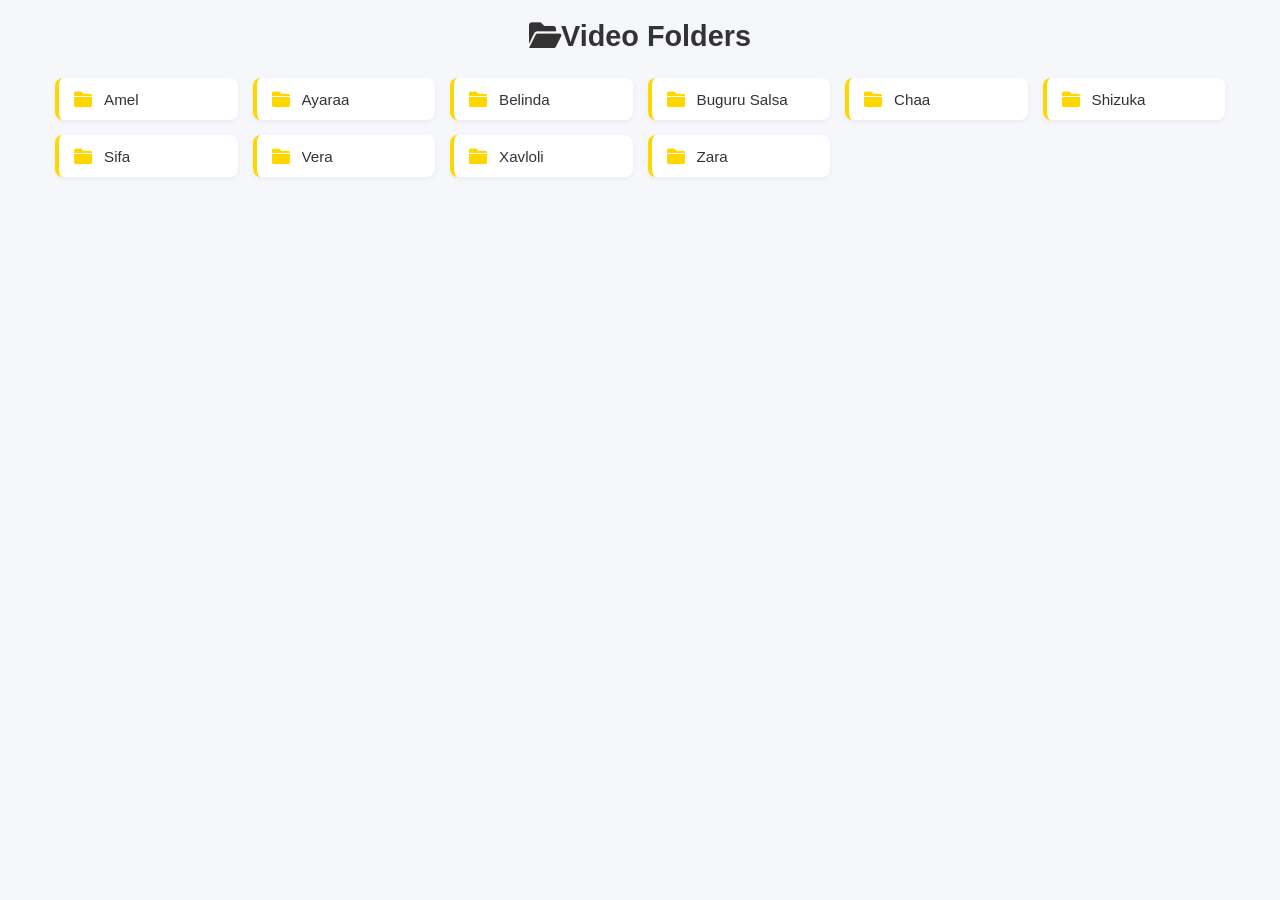
<file: index.html>
<!DOCTYPE html>
<html lang="en">
<head>
    <meta charset="UTF-8">
    <meta name="viewport" content="width=device-width, initial-scale=1.0">
    <title>Video Collection</title>
    <link rel="stylesheet" href="https://cdnjs.cloudflare.com/ajax/libs/font-awesome/6.0.0/css/all.min.css">
    <link rel="stylesheet" href="css/style.css">
    <link rel="preload" href="folders/action/index.html" as="document">
</head>
<body>
    <div class="container">
        <h1><i class="fas fa-folder-open"></i>Video Folders</h1>
        
        <div class="folder-list">
            <a href="folders/Amel/" class="folder-item">
                <i class="fas fa-folder folder-icon"></i>
                <span class="folder-name">Amel</span>
            </a>
            <a href="folders/Ayaraa/" class="folder-item">
                <i class="fas fa-folder folder-icon"></i>
                <span class="folder-name">Ayaraa</span>
            </a>
            <a href="folders/Belinda/" class="folder-item">
                <i class="fas fa-folder folder-icon"></i>
                <span class="folder-name">Belinda</span>
            </a>
            <a href="folders/Salsa/" class="folder-item">
                <i class="fas fa-folder folder-icon"></i>
                <span class="folder-name">Buguru Salsa</span>
            </a>
            <a href="folders/Chaa/" class="folder-item">
                <i class="fas fa-folder folder-icon"></i>
                <span class="folder-name">Chaa</span>
            </a>
            <a href="folders/Shizuka/" class="folder-item">
                <i class="fas fa-folder folder-icon"></i>
                <span class="folder-name">Shizuka</span>
            </a>
            <a href="folders/Sifa/" class="folder-item">
                <i class="fas fa-folder folder-icon"></i>
                <span class="folder-name">Sifa</span>
            </a>
            <a href="folders/Vera/" class="folder-item">
                <i class="fas fa-folder folder-icon"></i>
                <span class="folder-name">Vera</span>
            </a>
            <a href="folders/Xavloli/" class="folder-item">
                <i class="fas fa-folder folder-icon"></i>
                <span class="folder-name">Xavloli</span>
            </a>
            <a href="folders/Zara/" class="folder-item">
                <i class="fas fa-folder folder-icon"></i>
                <span class="folder-name">Zara</span>
            </a>
        </div>
    </div>

    <script src="js/main.js" defer></script>
</body>
</html>
</file>
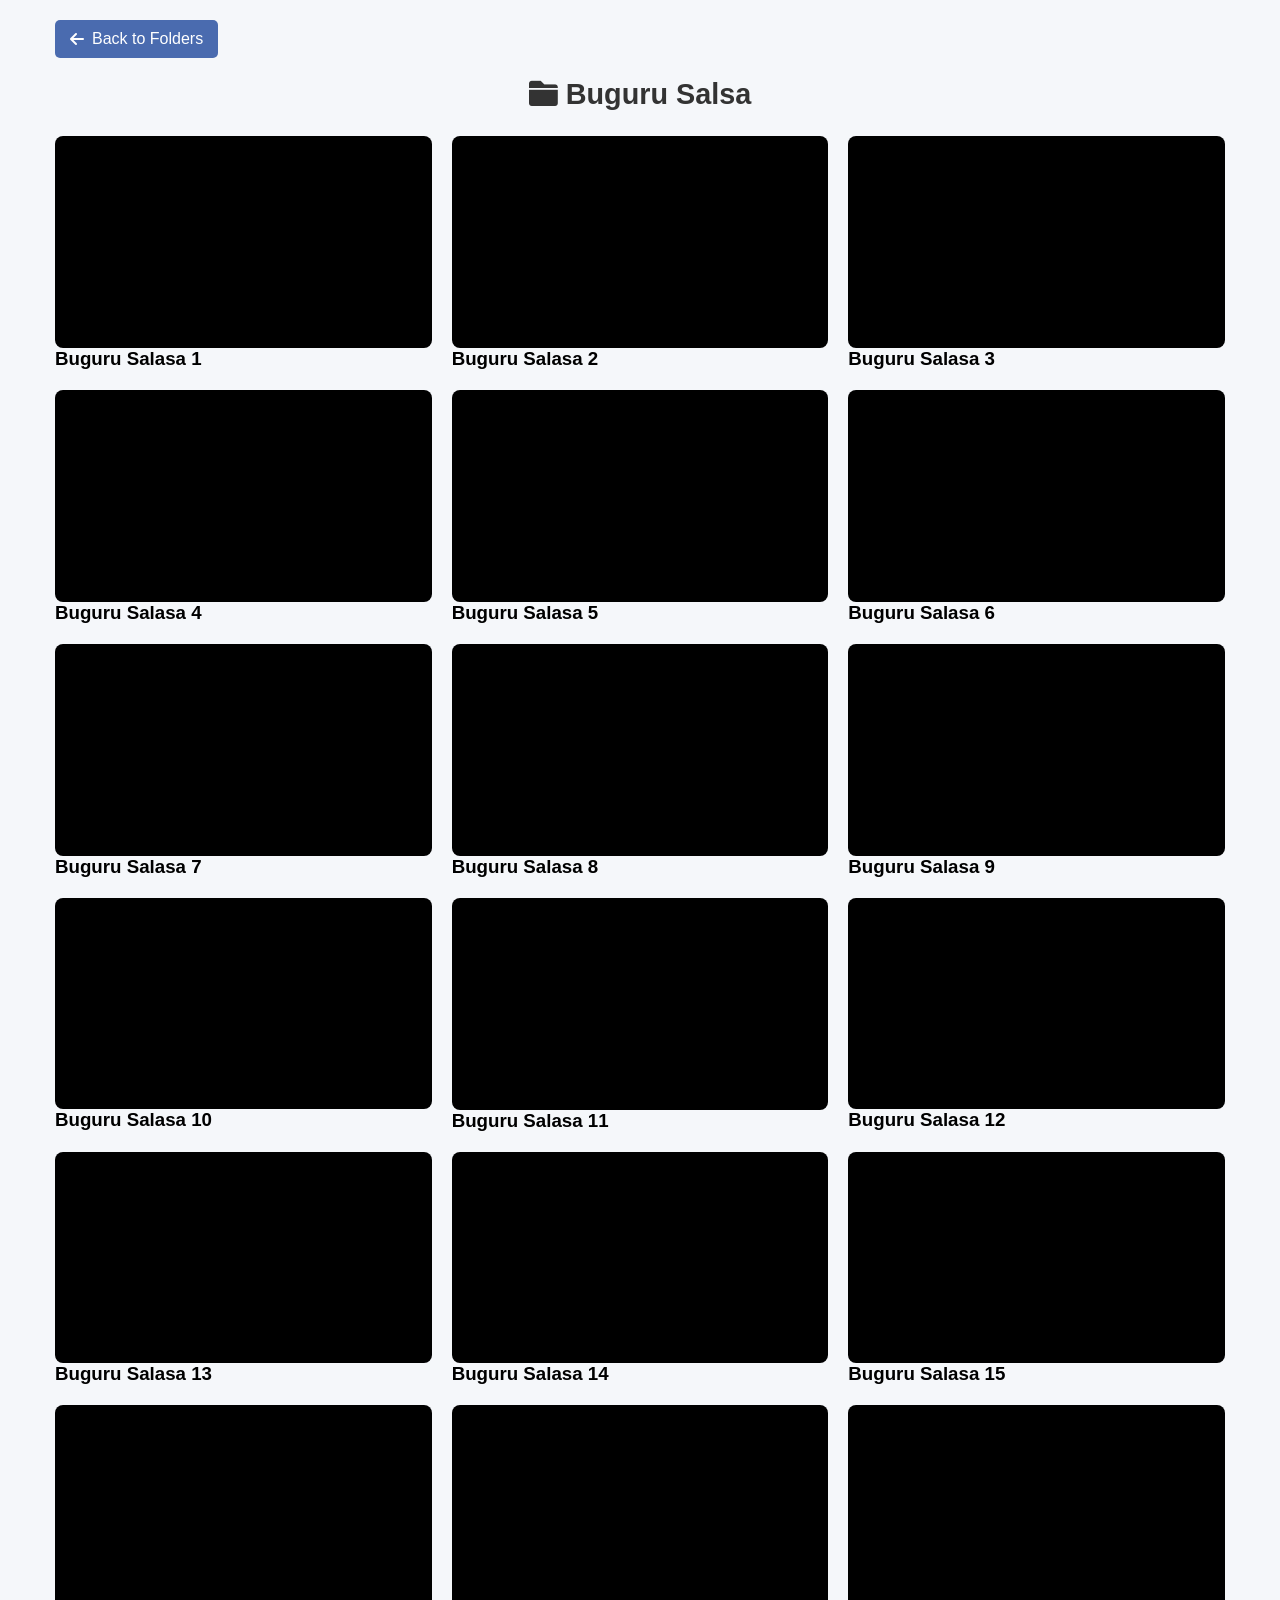
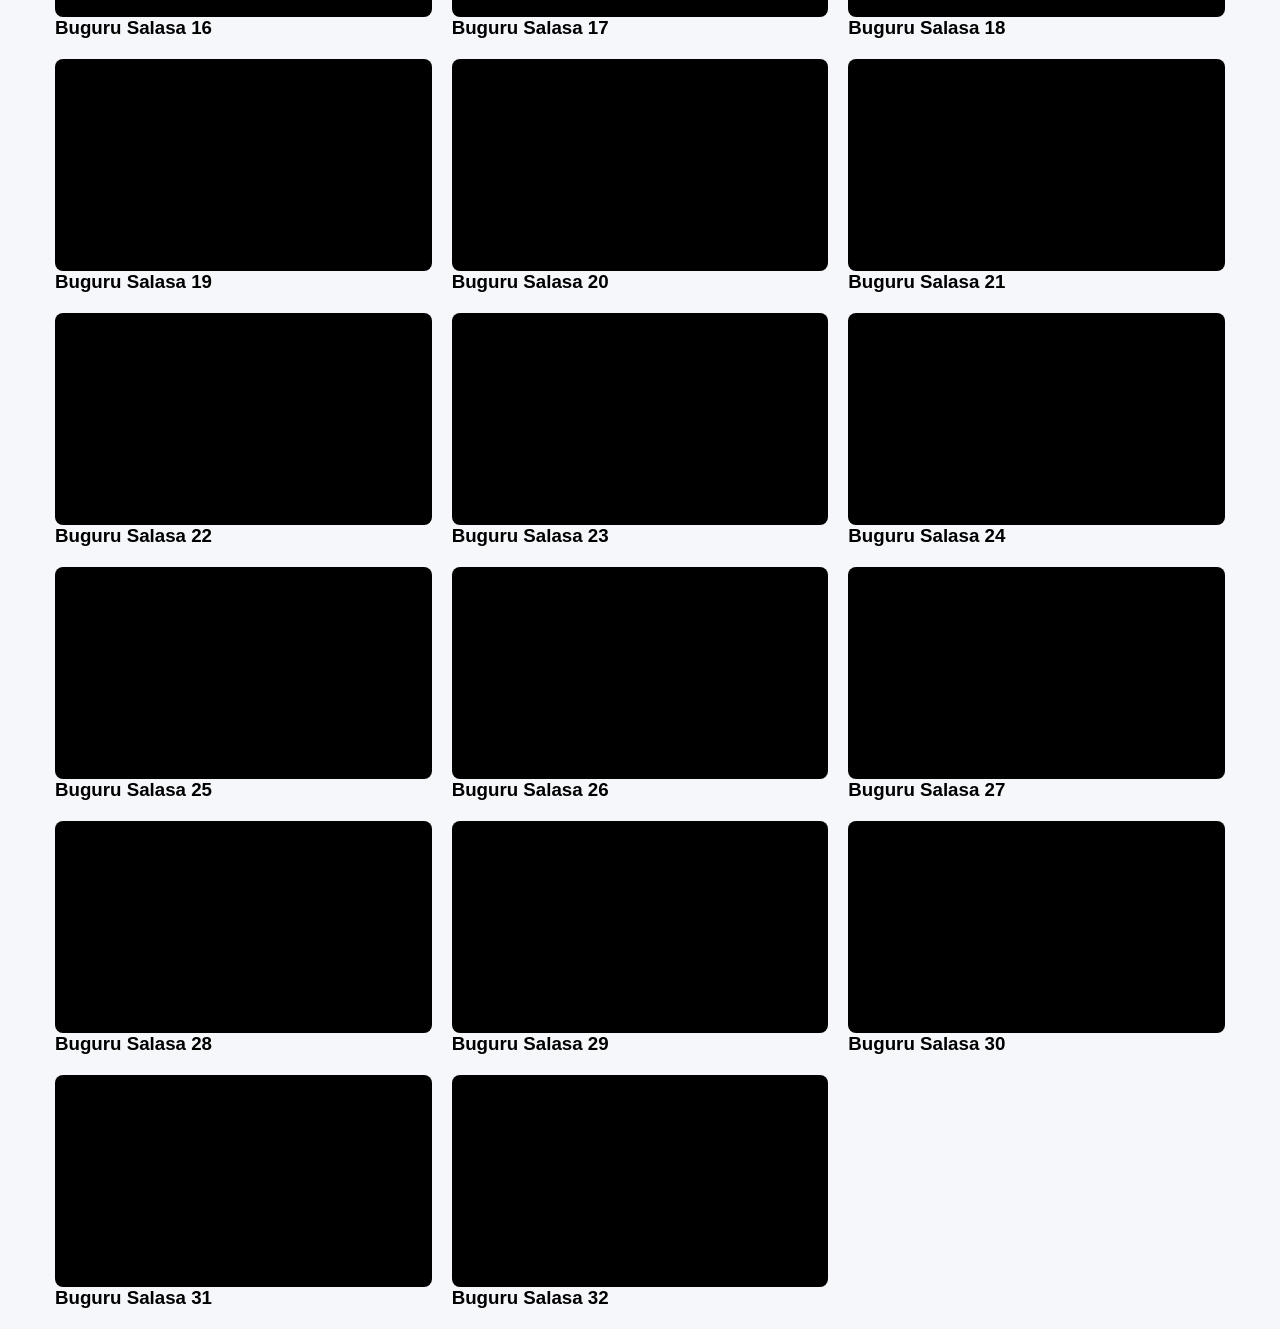
<file: folders/action/index.html>
<!DOCTYPE html>
<html lang="en">
<head>
    <meta charset="UTF-8">
    <meta name="viewport" content="width=device-width, initial-scale=1.0">
    <title>Buguru Salsa</title>
    <link rel="stylesheet" href="../../css/style.css">
    <link rel="stylesheet" href="https://cdnjs.cloudflare.com/ajax/libs/font-awesome/6.0.0/css/all.min.css">
</head>
<body>
    <div class="container">
        <a href="../../index.html" class="back-button">
            <i class="fas fa-arrow-left"></i> Back to Folders
        </a>
        <h1><i class="fas fa-folder"></i> Buguru Salsa </h1>
        
        <div class="video-grid" id="videoGrid">
            <!-- Video akan diload via lazy-load.js -->
        </div>
    </div>

    <script src="script.js" type="module"></script>
    <script src="../../js/lazy-load.js" type="module"></script>
</body>
</html>
</file>
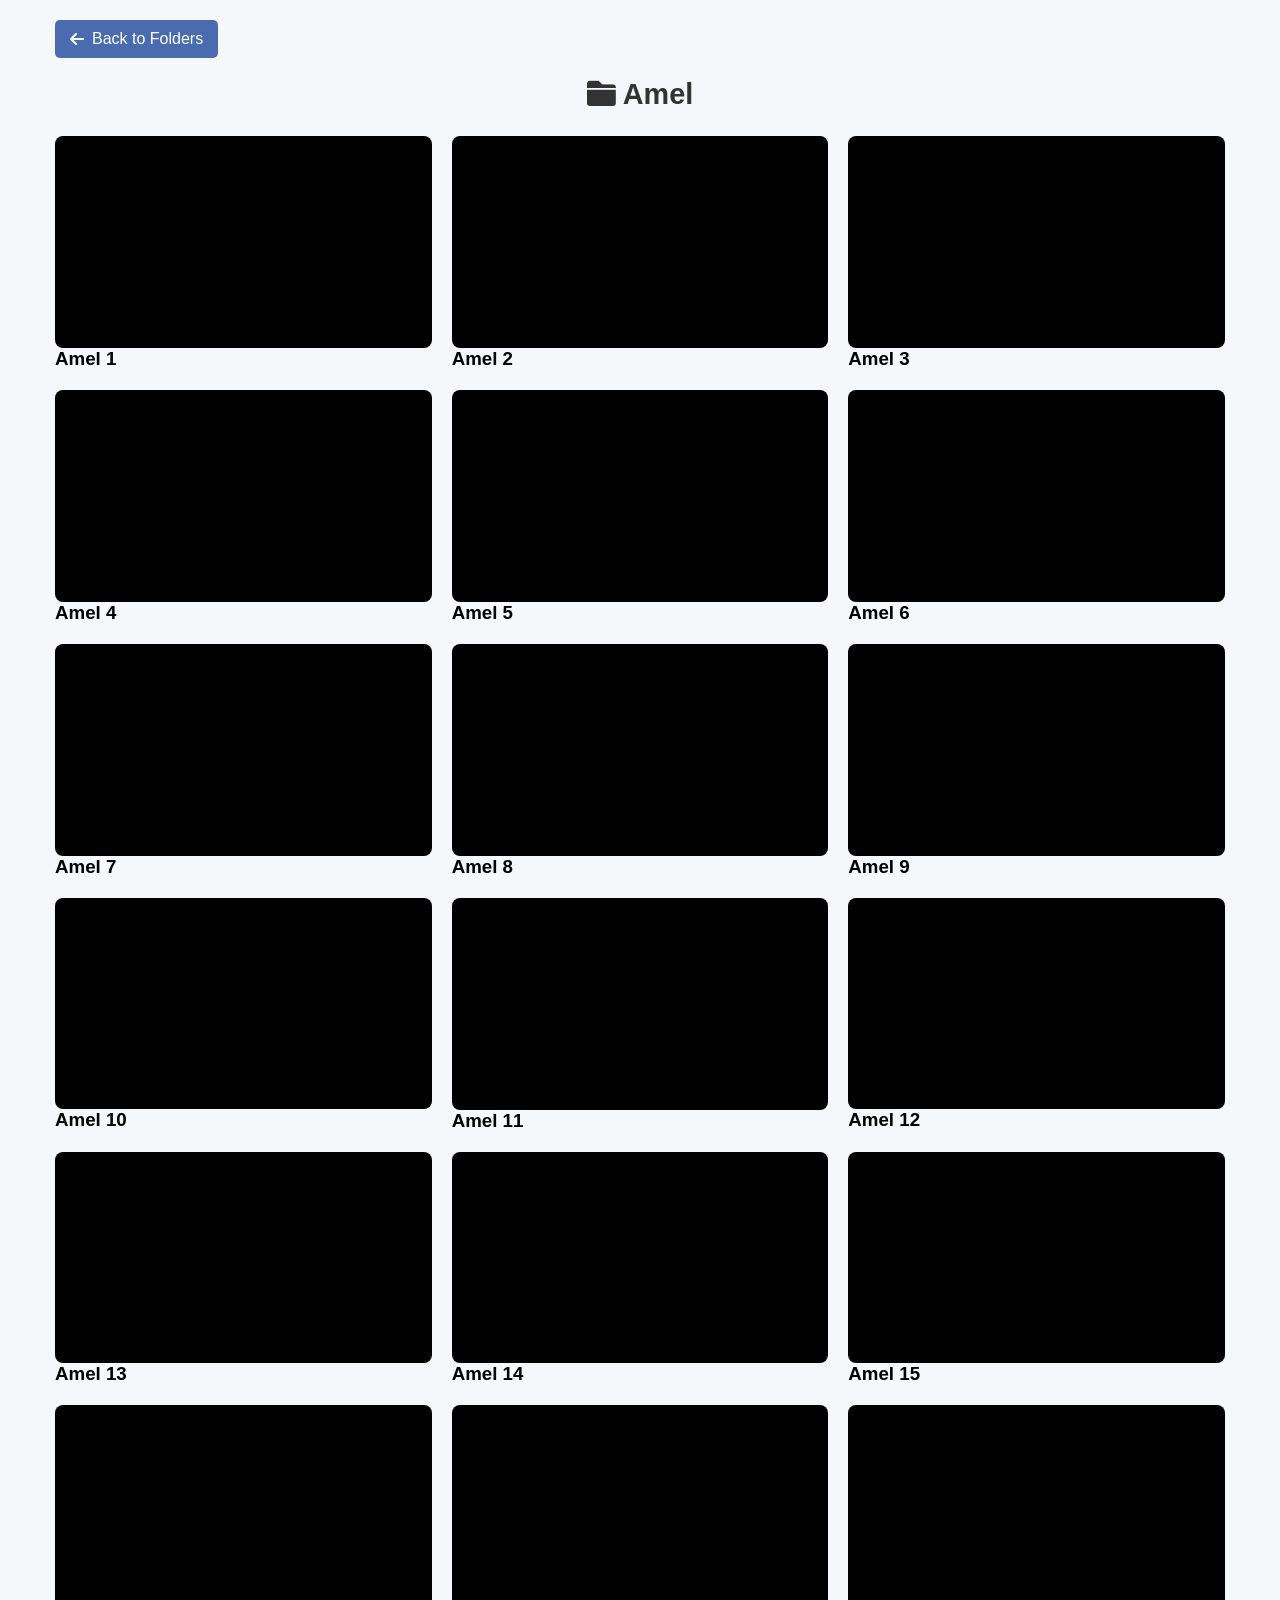
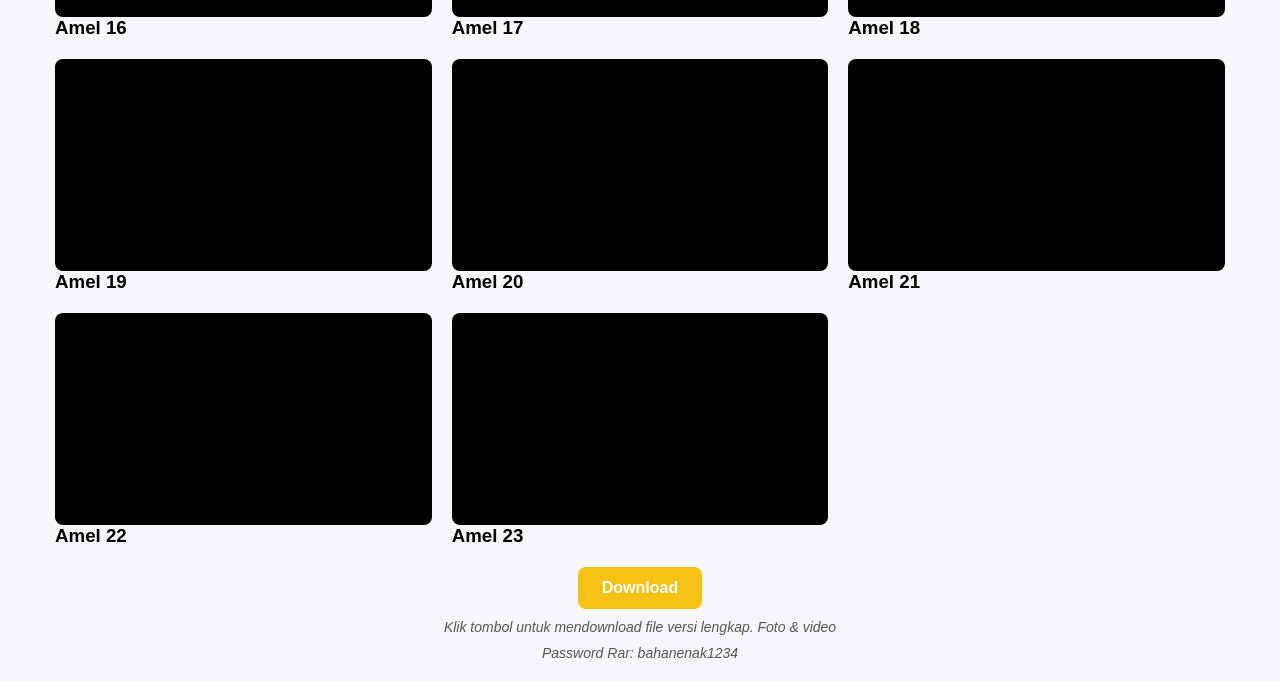
<file: folders/Amel/index.html>
<!DOCTYPE html>
<html lang="en">
<head>
    <meta charset="UTF-8">
    <meta name="viewport" content="width=device-width, initial-scale=1.0">
    <title>Amel</title>
    <link rel="stylesheet" href="../../css/style.css">
    <link rel="stylesheet" href="https://cdnjs.cloudflare.com/ajax/libs/font-awesome/6.0.0/css/all.min.css">
</head>
<body>
    <div class="container">
        <a href="../../index.html" class="back-button">
            <i class="fas fa-arrow-left"></i> Back to Folders
        </a>
        <h1><i class="fas fa-folder"></i> Amel </h1>
        
        <div class="video-grid" id="videoGrid">
            <!-- Video akan diload via lazy-load.js -->
        </div>
    </div>

    <script src="script.js" type="module"></script>
    <script src="../../js/lazy-load.js" type="module"></script>
</body>

<!-- Tombol Download -->
<div style="text-align: center;">
    <a href="https://link-filemu.com/namafile.zip" download class="button-download">Download</a>
    <p class="caption-text">Klik tombol untuk mendownload file versi lengkap. Foto & video</p>
    <p class="caption-text">Password Rar: bahanenak1234</p>
    <!-- <a href="https://link-filemu.com/namafile.zip" download class="button-download">Pic</a> -->
  </div>
  
  <style>
  .button-download {
    display: inline-block;
    margin-top: 20px;
    padding: 12px 24px;
    background-color: #f5c115;
    color: white;
    text-decoration: none;
    font-size: 16px;
    font-weight: bold;
    border-radius: 8px;
    transition: background-color 0.3s ease;
  }
  .button-download:hover {
    background-color: #656565;
  }
  .caption-text {
    font-size: 14px;
    color: #555;
    margin-top: 10px;
    font-style: italic;
    }
  </style>
</html>
</file>
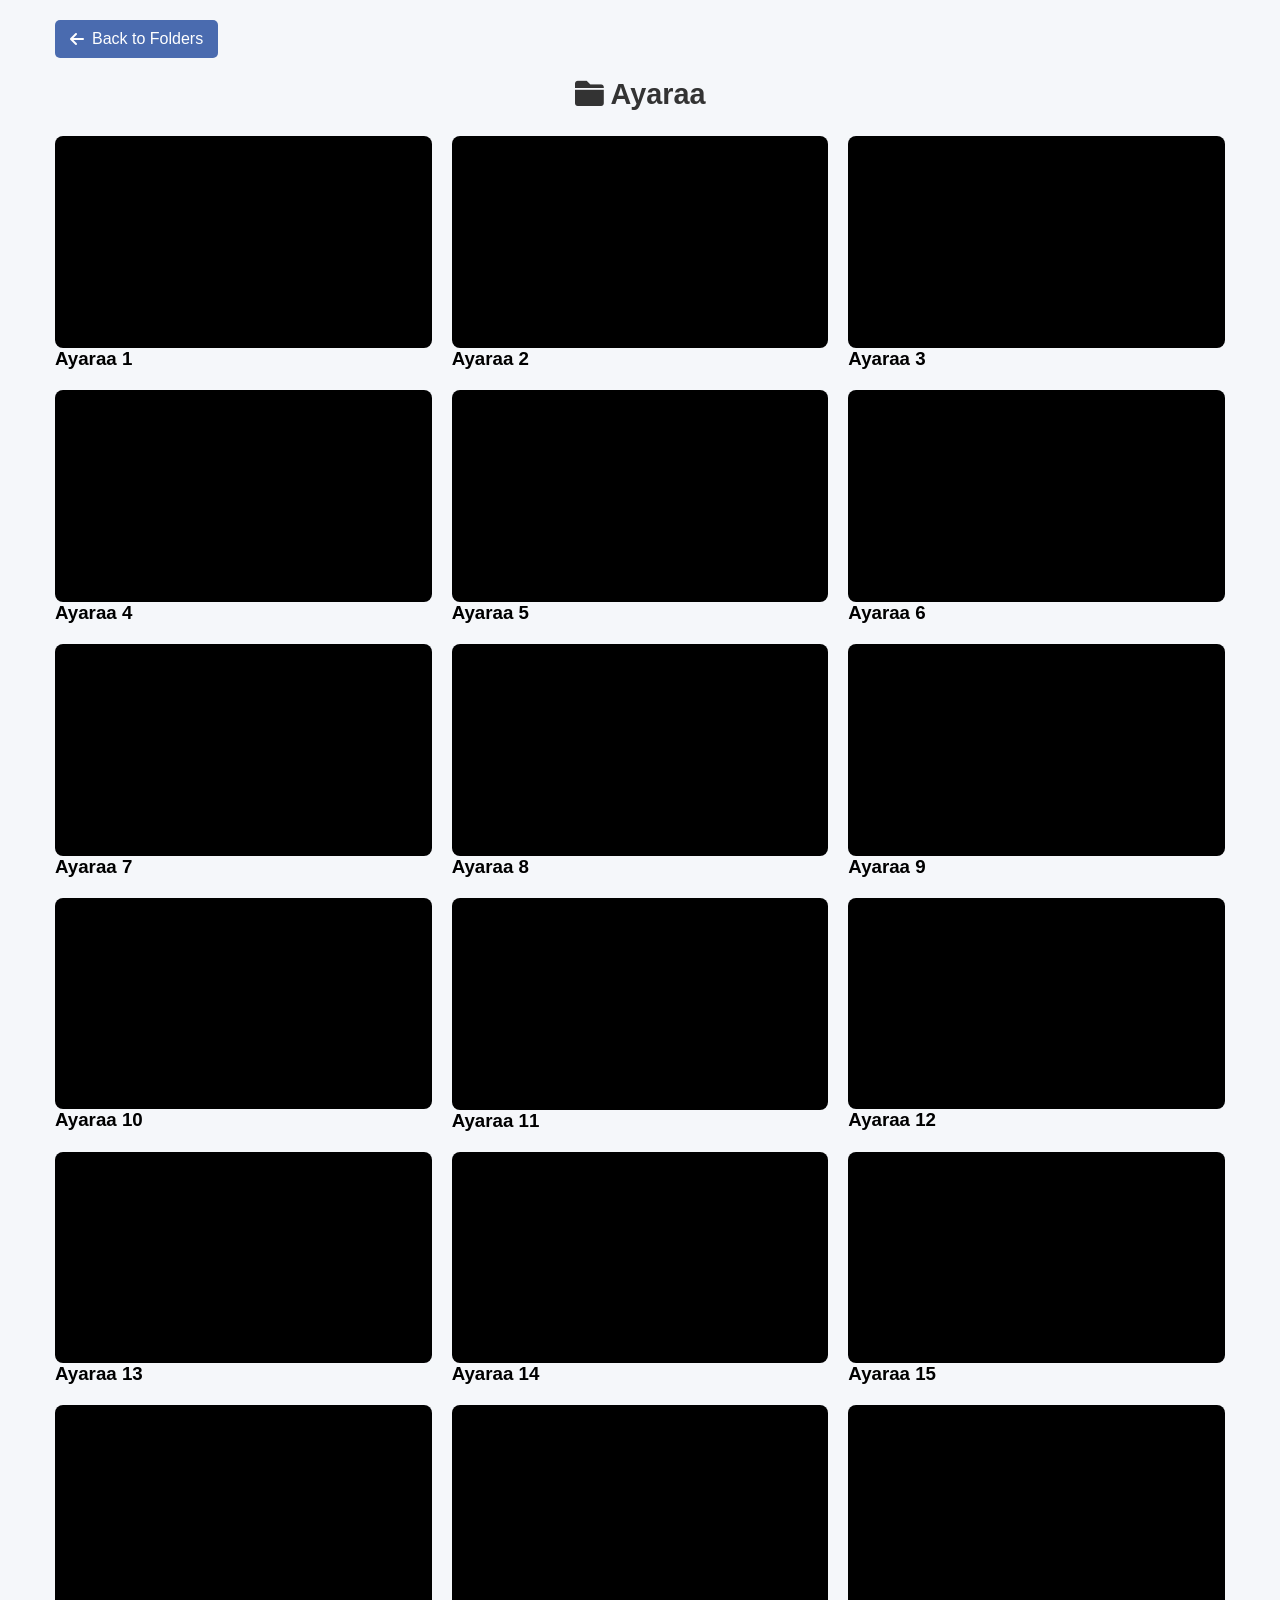
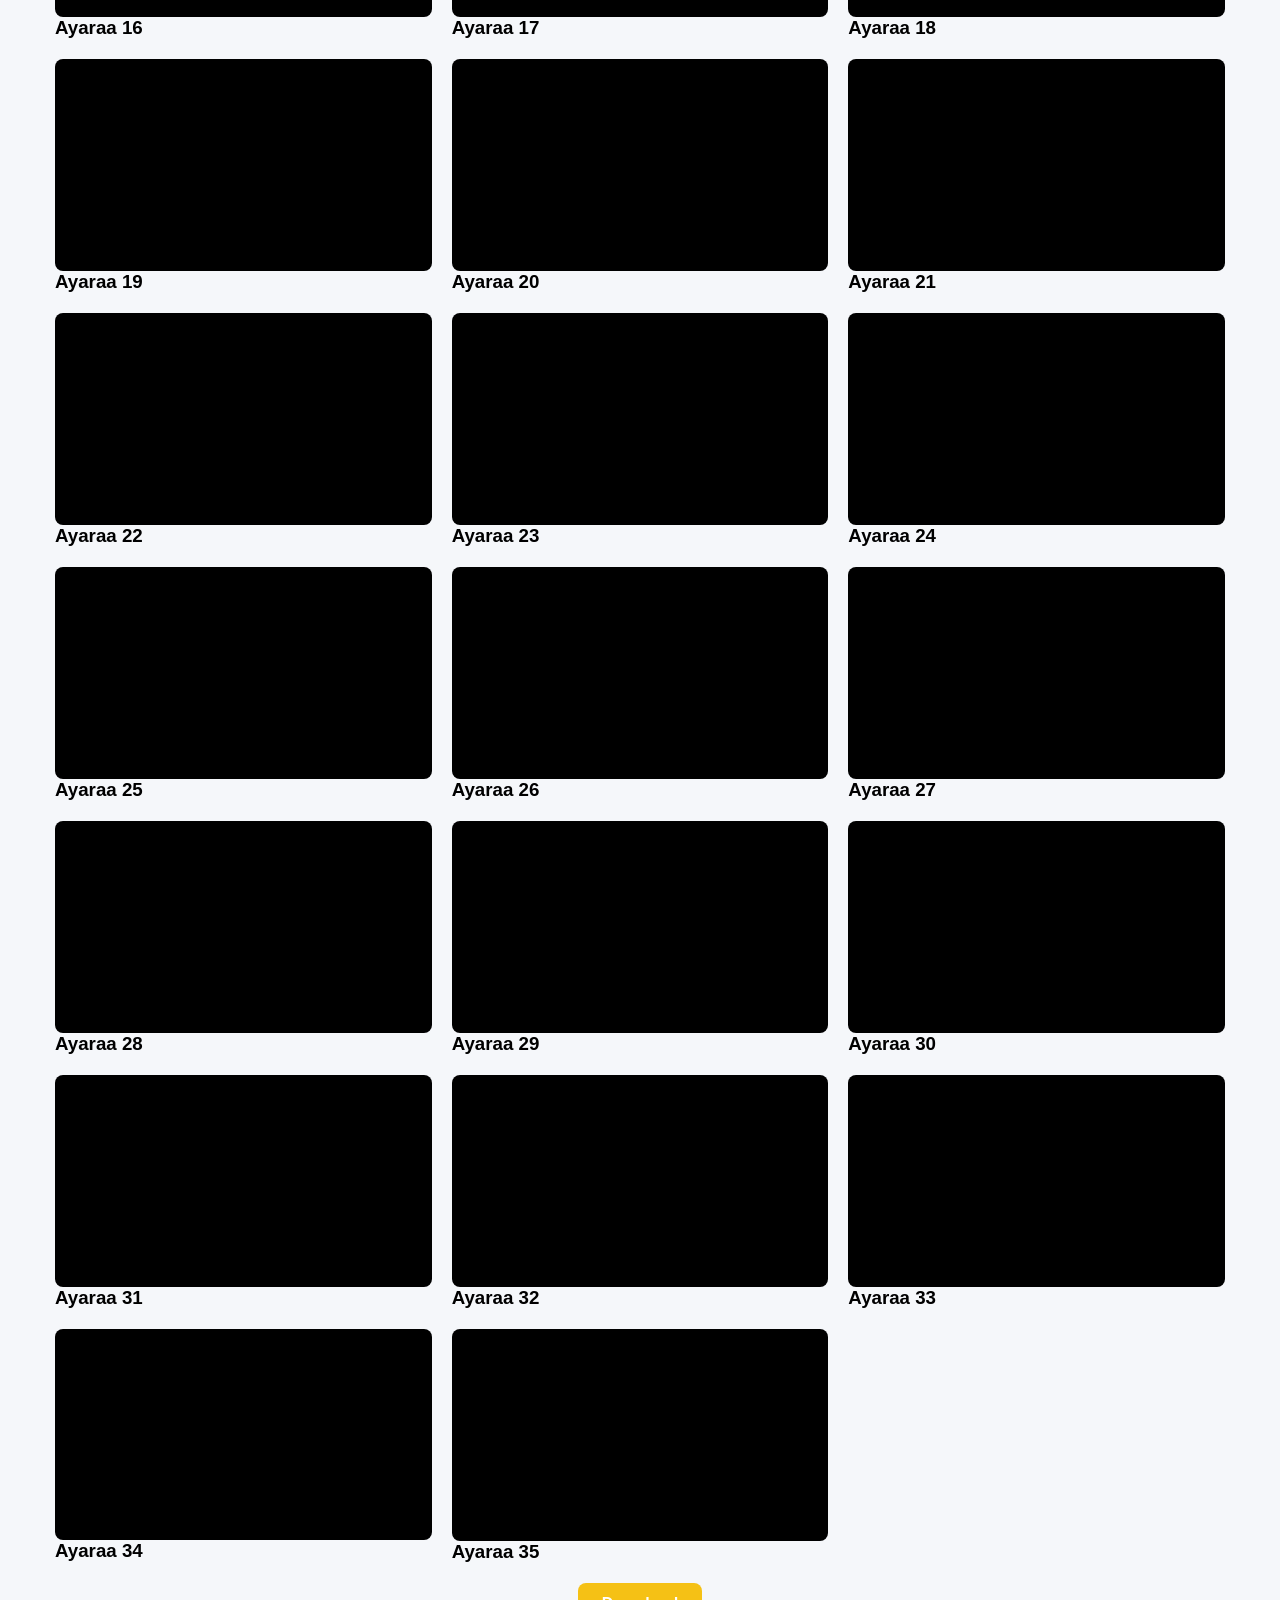
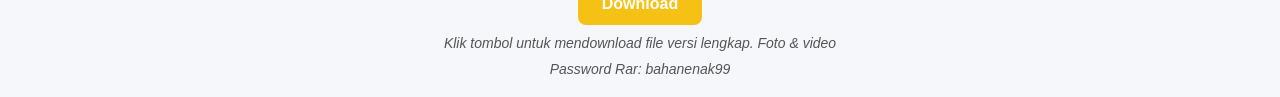
<file: folders/Ayaraa/index.html>
<!DOCTYPE html>
<html lang="en">
<head>
    <meta charset="UTF-8">
    <meta name="viewport" content="width=device-width, initial-scale=1.0">
    <title>Ayaraa</title>
    <link rel="stylesheet" href="../../css/style.css">
    <link rel="stylesheet" href="https://cdnjs.cloudflare.com/ajax/libs/font-awesome/6.0.0/css/all.min.css">
</head>
<body>
    <div class="container">
        <a href="../../index.html" class="back-button">
            <i class="fas fa-arrow-left"></i> Back to Folders
        </a>
        <h1><i class="fas fa-folder"></i> Ayaraa </h1>
        
        <div class="video-grid" id="videoGrid">
            <!-- Video akan diload via lazy-load.js -->
        </div>
    </div>

    <script src="script.js" type="module"></script>
    <script src="../../js/lazy-load.js" type="module"></script>
</body>

<!-- Tombol Download -->
<div style="text-align: center;">
  <a href="https://pndk.to/KwCCHlg12" download target="_blank" class="button-download">Download</a>
    <p class="caption-text">Klik tombol untuk mendownload file versi lengkap. Foto & video</p>
    <p class="caption-text">Password Rar: bahanenak99</p>
    <!-- <a href="https://link-filemu.com/namafile.zip" download class="button-download">Pic</a> -->
  </div>
  
  <style>
  .button-download {
    display: inline-block;
    margin-top: 20px;
    padding: 12px 24px;
    background-color: #f5c115;
    color: white;
    text-decoration: none;
    font-size: 16px;
    font-weight: bold;
    border-radius: 8px;
    transition: background-color 0.3s ease;
  }
  .button-download:hover {
    background-color: #656565;
  }
  .caption-text {
    font-size: 14px;
    color: #555;
    margin-top: 10px;
    font-style: italic;
    }
  </style>

</html>
</file>
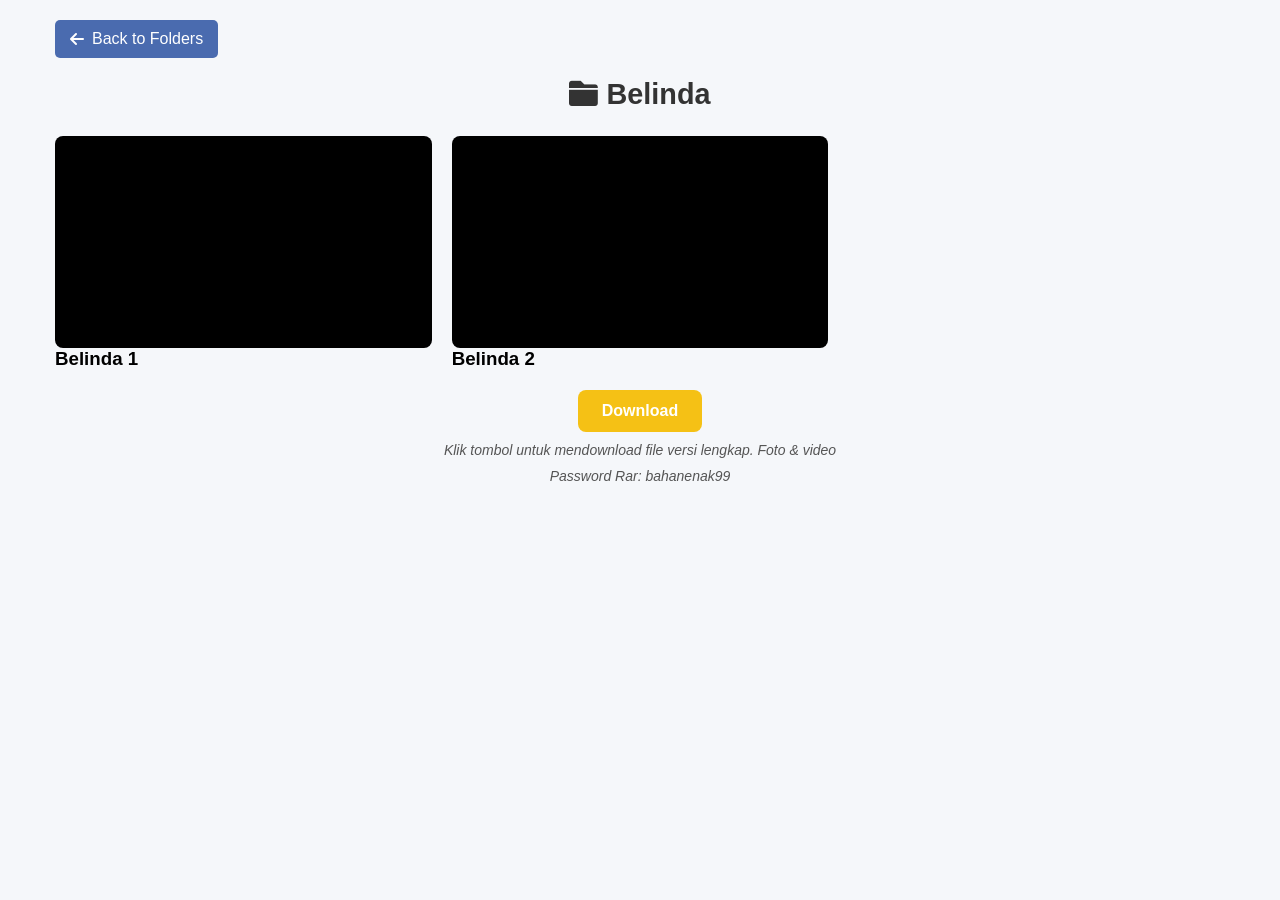
<file: folders/Belinda/index.html>
<!DOCTYPE html>
<html lang="en">
<head>
    <meta charset="UTF-8">
    <meta name="viewport" content="width=device-width, initial-scale=1.0">
    <title>Belinda</title>
    <link rel="stylesheet" href="../../css/style.css">
    <link rel="stylesheet" href="https://cdnjs.cloudflare.com/ajax/libs/font-awesome/6.0.0/css/all.min.css">
</head>
<body>
    <div class="container">
        <a href="../../index.html" class="back-button">
            <i class="fas fa-arrow-left"></i> Back to Folders
        </a>
        <h1><i class="fas fa-folder"></i> Belinda</h1>
        
        <div class="video-grid" id="videoGrid">
            <!-- Video akan diload via lazy-load.js -->
        </div>
    </div>

    <script src="script.js" type="module"></script>
    <script src="../../js/lazy-load.js" type="module"></script>
</body>

<!-- Tombol Download -->
<div style="text-align: center;">
    <a href="https://link-filemu.com/namafile.zip" download class="button-download">Download</a>
    <p class="caption-text">Klik tombol untuk mendownload file versi lengkap. Foto & video</p>
    <p class="caption-text">Password Rar: bahanenak99</p>
    <!-- <a href="https://link-filemu.com/namafile.zip" download class="button-download">Pic</a> -->
  </div>
  
  <style>
  .button-download {
    display: inline-block;
    margin-top: 20px;
    padding: 12px 24px;
    background-color: #f5c115;
    color: white;
    text-decoration: none;
    font-size: 16px;
    font-weight: bold;
    border-radius: 8px;
    transition: background-color 0.3s ease;
  }
  .button-download:hover {
    background-color: #656565;
  }
  .caption-text {
    font-size: 14px;
    color: #555;
    margin-top: 10px;
    font-style: italic;
    }
  </style>
</html>
</file>
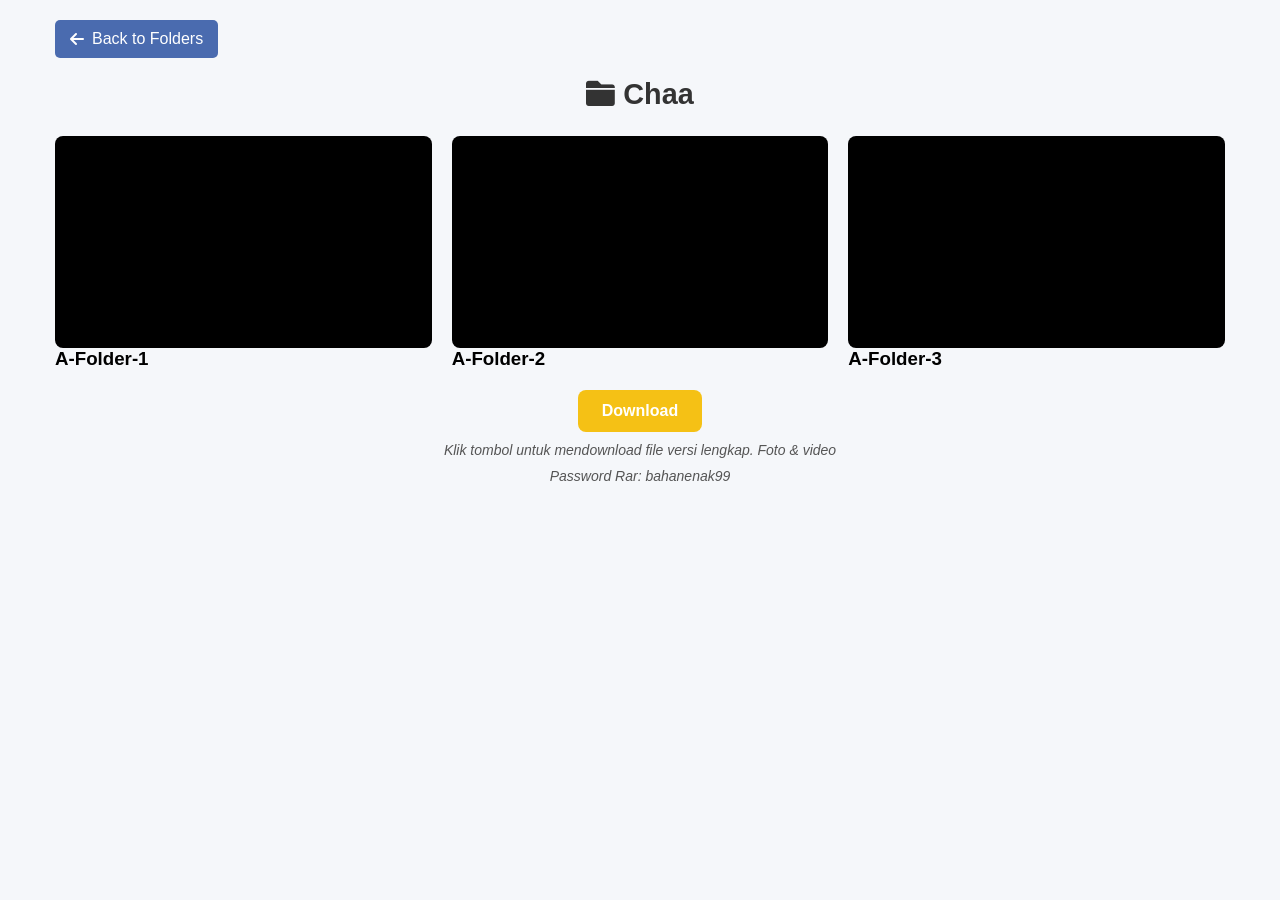
<file: folders/Chaa/index.html>
<!DOCTYPE html>
<html lang="en">
<head>
    <meta charset="UTF-8">
    <meta name="viewport" content="width=device-width, initial-scale=1.0">
    <title>Chaa</title>
    <link rel="stylesheet" href="../../css/style.css">
    <link rel="stylesheet" href="https://cdnjs.cloudflare.com/ajax/libs/font-awesome/6.0.0/css/all.min.css">
</head>
<body>
    <div class="container">
        <a href="../../index.html" class="back-button">
            <i class="fas fa-arrow-left"></i> Back to Folders
        </a>
        <h1><i class="fas fa-folder"></i> Chaa </h1>
        
        <div class="video-grid" id="videoGrid">
            <!-- Video akan diload via lazy-load.js -->
        </div>
    </div>

    <script src="script.js" type="module"></script>
    <script src="../../js/lazy-load.js" type="module"></script>
</body>

<!-- Tombol Download -->
<div style="text-align: center;">
        <a href="https://pndk.to/2H1MFkLGhH" download target="_blank" class="button-download">Download</a>
        <p class="caption-text">Klik tombol untuk mendownload file versi lengkap. Foto & video</p>
        <p class="caption-text">Password Rar: bahanenak99</p>
        <!-- <a href="https://link-filemu.com/namafile.zip" download class="button-download">Pic</a> -->
      </div>
      
      <style>
      .button-download {
        display: inline-block;
        margin-top: 20px;
        padding: 12px 24px;
        background-color: #f5c115;
        color: white;
        text-decoration: none;
        font-size: 16px;
        font-weight: bold;
        border-radius: 8px;
        transition: background-color 0.3s ease;
      }
      .button-download:hover {
        background-color: #656565;
      }
      .caption-text {
        font-size: 14px;
        color: #555;
        margin-top: 10px;
        font-style: italic;
        }
      </style>

  </style>
</html>
</file>
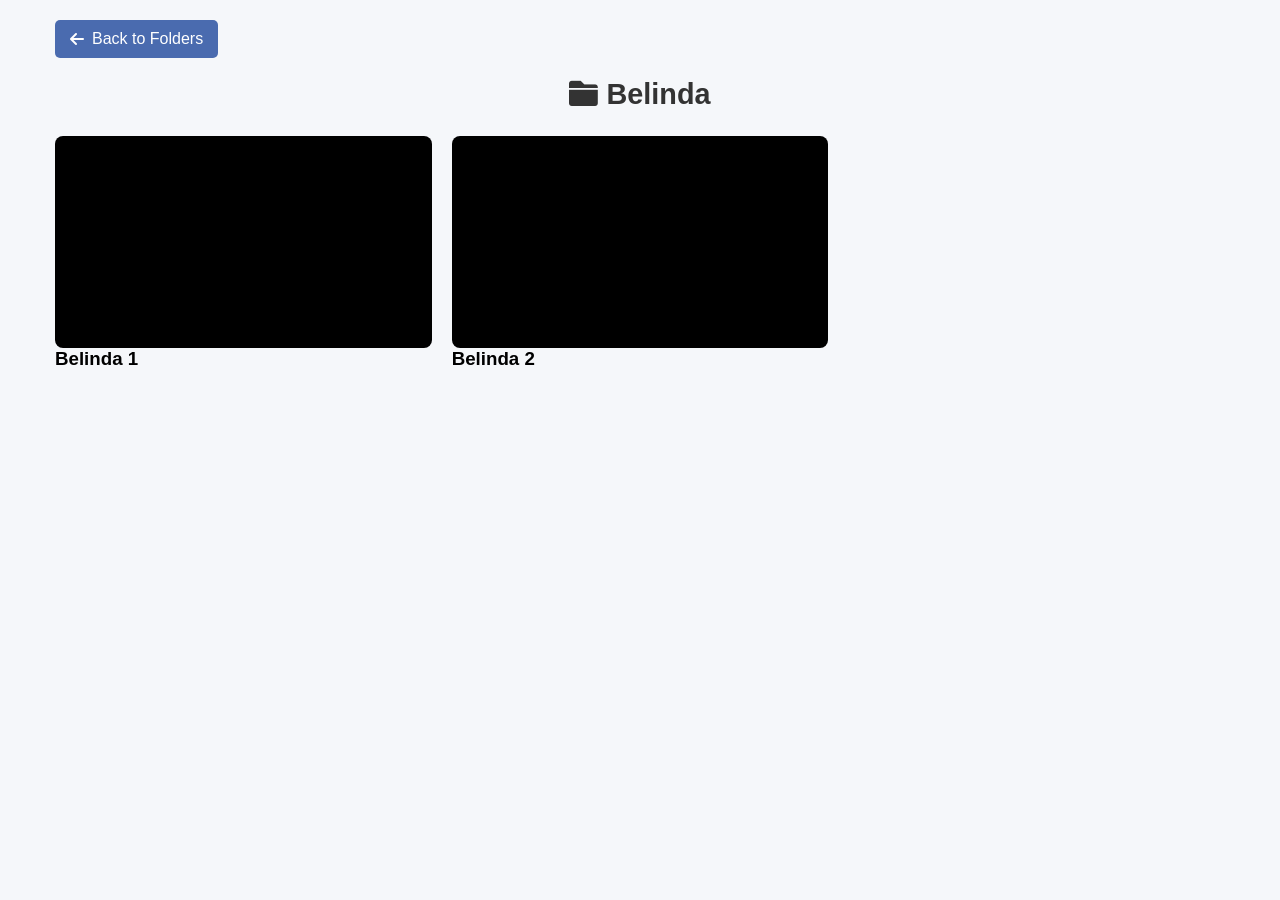
<file: folders/comedy/index.html>
<!DOCTYPE html>
<html lang="en">
<head>
    <meta charset="UTF-8">
    <meta name="viewport" content="width=device-width, initial-scale=1.0">
    <title>Belinda</title>
    <link rel="stylesheet" href="../../css/style.css">
    <link rel="stylesheet" href="https://cdnjs.cloudflare.com/ajax/libs/font-awesome/6.0.0/css/all.min.css">
</head>
<body>
    <div class="container">
        <a href="../../index.html" class="back-button">
            <i class="fas fa-arrow-left"></i> Back to Folders
        </a>
        <h1><i class="fas fa-folder"></i> Belinda</h1>
        
        <div class="video-grid" id="videoGrid">
            <!-- Video akan diload via lazy-load.js -->
        </div>
    </div>

    <script src="script.js" type="module"></script>
    <script src="../../js/lazy-load.js" type="module"></script>
</body>
</html>
</file>
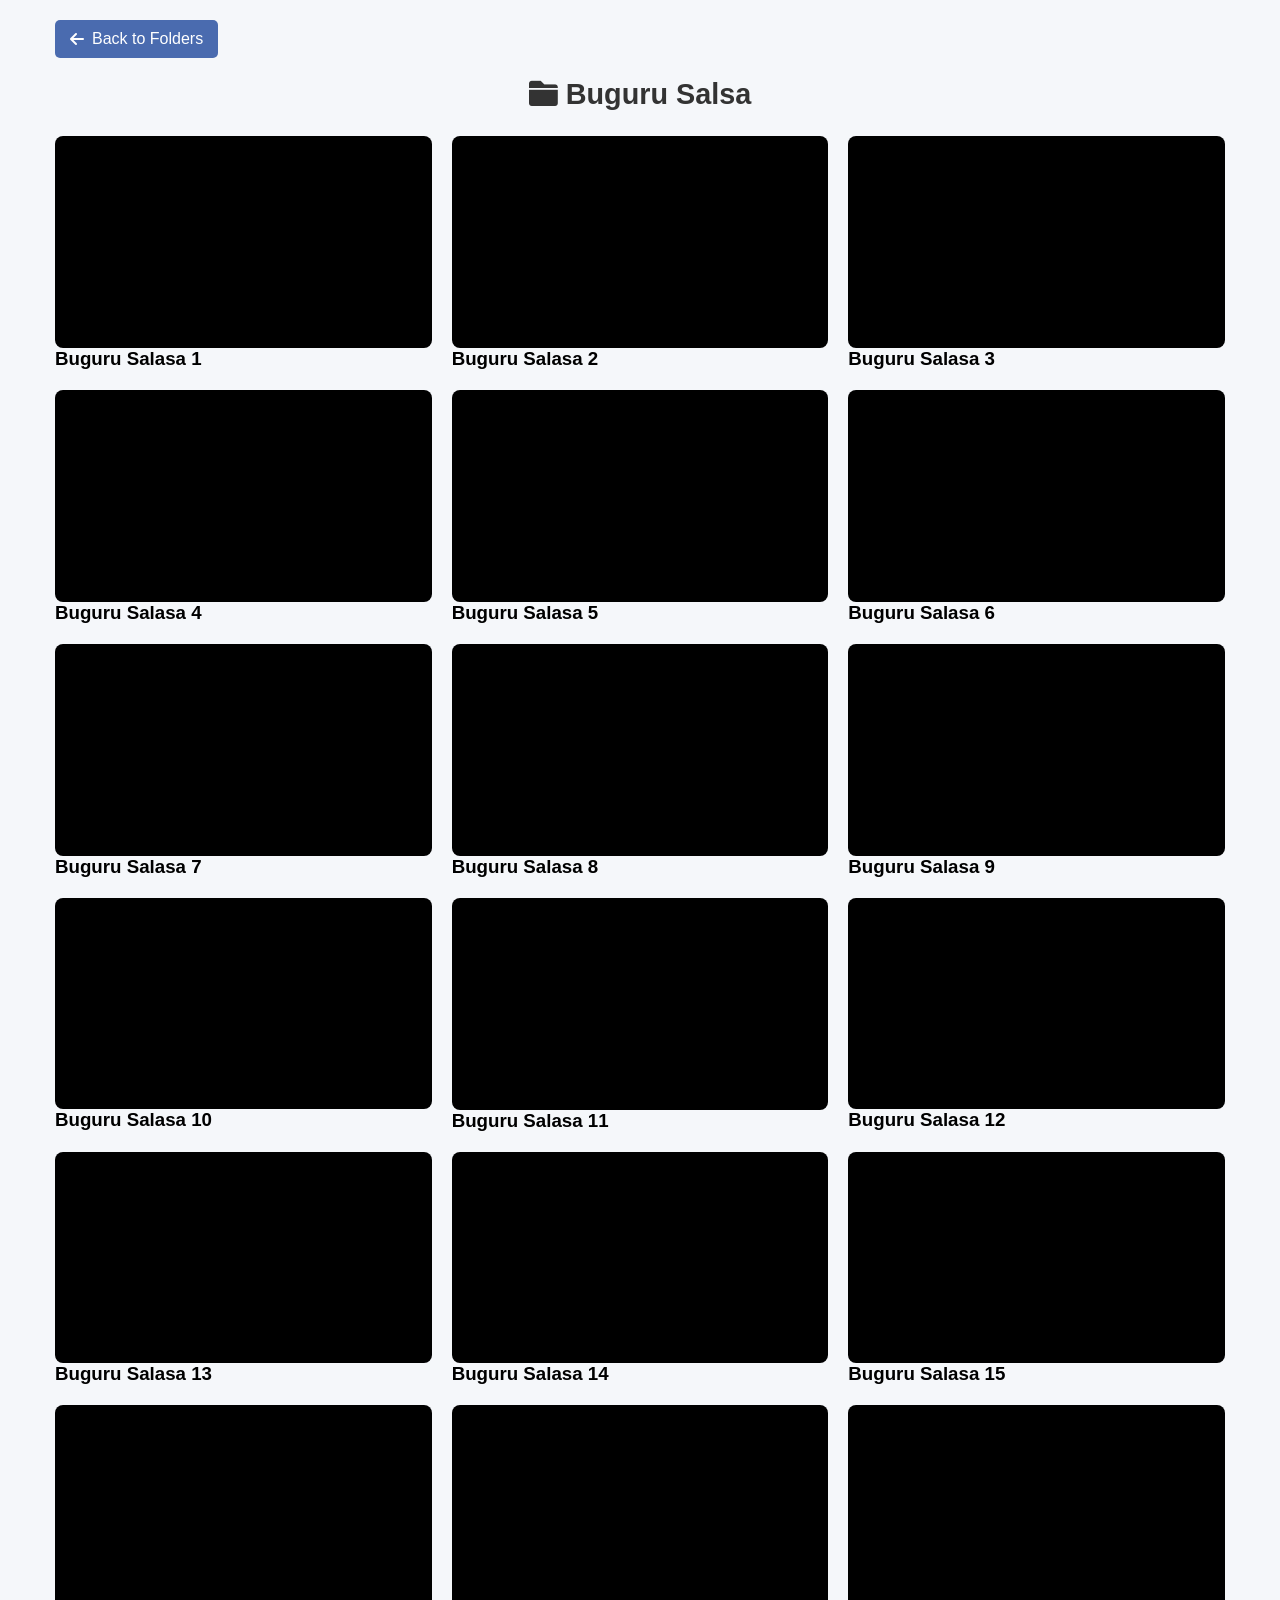
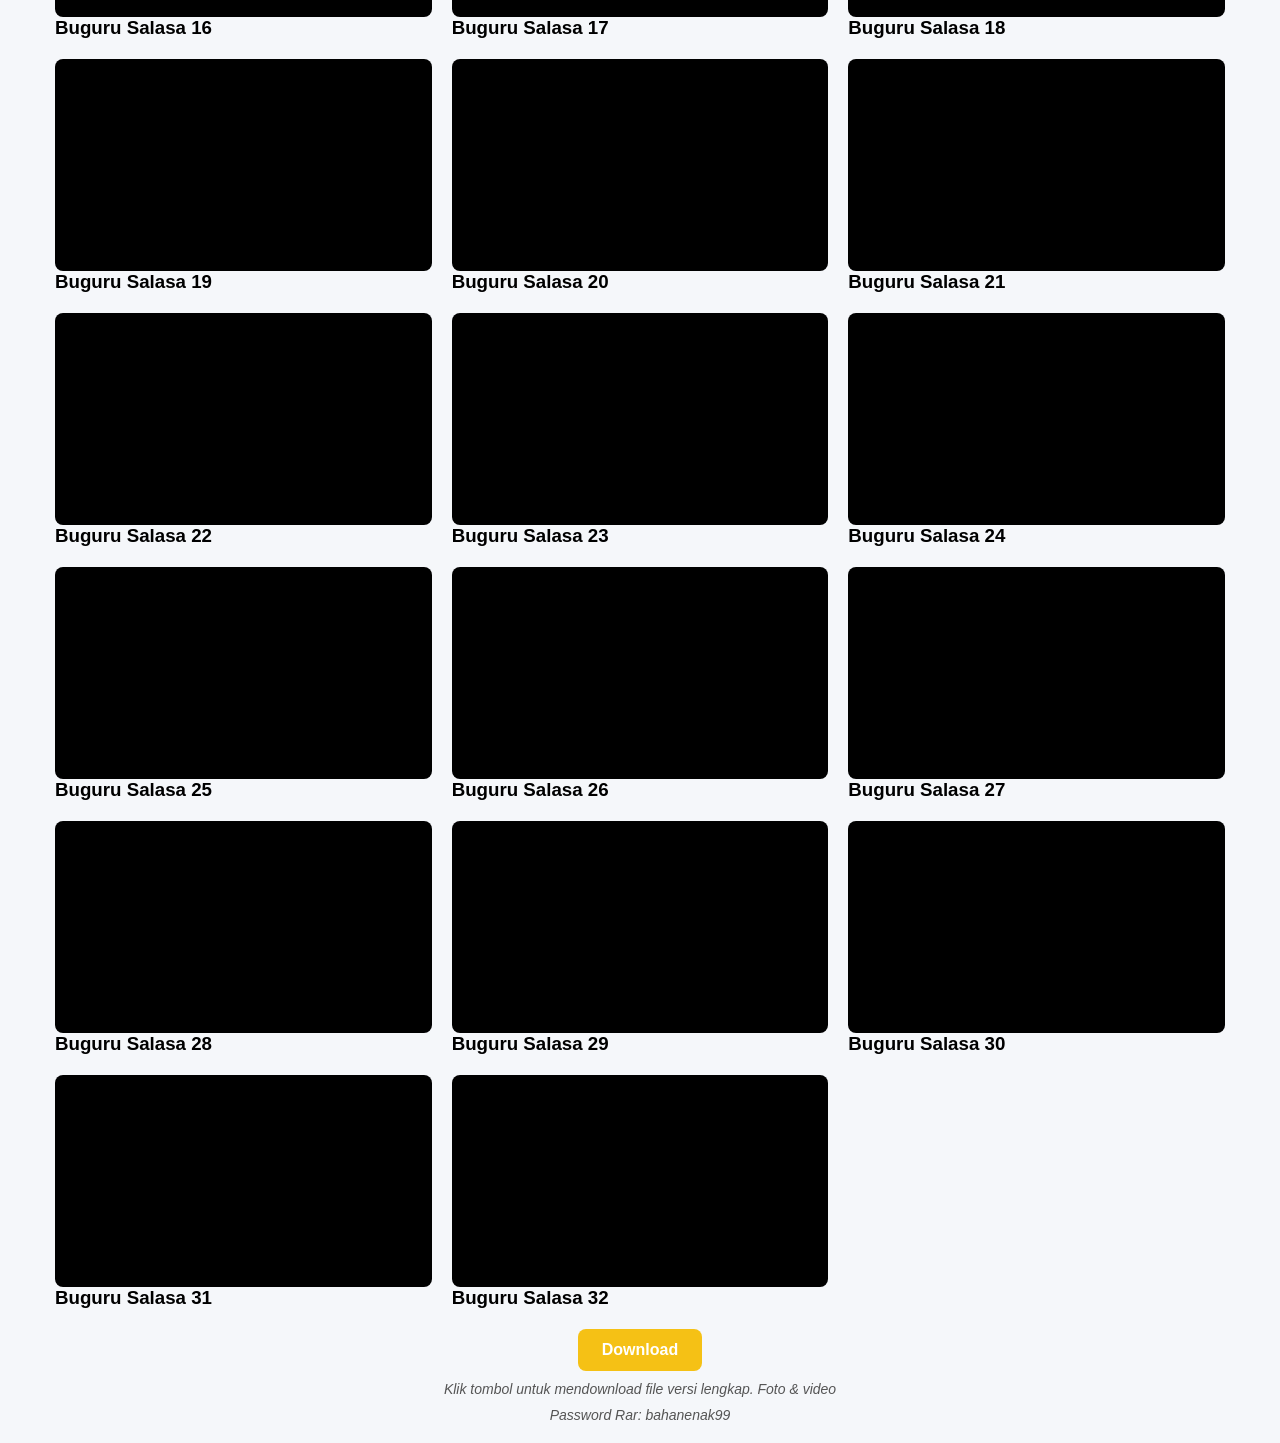
<file: folders/Salsa/index.html>
<!DOCTYPE html>
<html lang="en">
<head>
    <meta charset="UTF-8">
    <meta name="viewport" content="width=device-width, initial-scale=1.0">
    <title>Buguru Salsa</title>
    <link rel="stylesheet" href="../../css/style.css">
    <link rel="stylesheet" href="https://cdnjs.cloudflare.com/ajax/libs/font-awesome/6.0.0/css/all.min.css">
</head>
<body>
    <div class="container">
        <a href="../../index.html" class="back-button">
            <i class="fas fa-arrow-left"></i> Back to Folders
        </a>
        <h1><i class="fas fa-folder"></i> Buguru Salsa </h1>
        
        <div class="video-grid" id="videoGrid">
            <!-- Video akan diload via lazy-load.js -->
        </div>
    </div>

    <script src="script.js" type="module"></script>
    <script src="../../js/lazy-load.js" type="module"></script>
</body>

<!-- Tombol Download -->
<div style="text-align: center;">
    <a href="https://link-filemu.com/namafile.zip" download class="button-download">Download</a>
    <p class="caption-text">Klik tombol untuk mendownload file versi lengkap. Foto & video</p>
    <p class="caption-text">Password Rar: bahanenak99</p>
    <!-- <a href="https://link-filemu.com/namafile.zip" download class="button-download">Pic</a> -->
  </div>
  
  <style>
  .button-download {
    display: inline-block;
    margin-top: 20px;
    padding: 12px 24px;
    background-color: #f5c115;
    color: white;
    text-decoration: none;
    font-size: 16px;
    font-weight: bold;
    border-radius: 8px;
    transition: background-color 0.3s ease;
  }
  .button-download:hover {
    background-color: #656565;
  }
  .caption-text {
    font-size: 14px;
    color: #555;
    margin-top: 10px;
    font-style: italic;
    }
  </style>
</html>
</file>
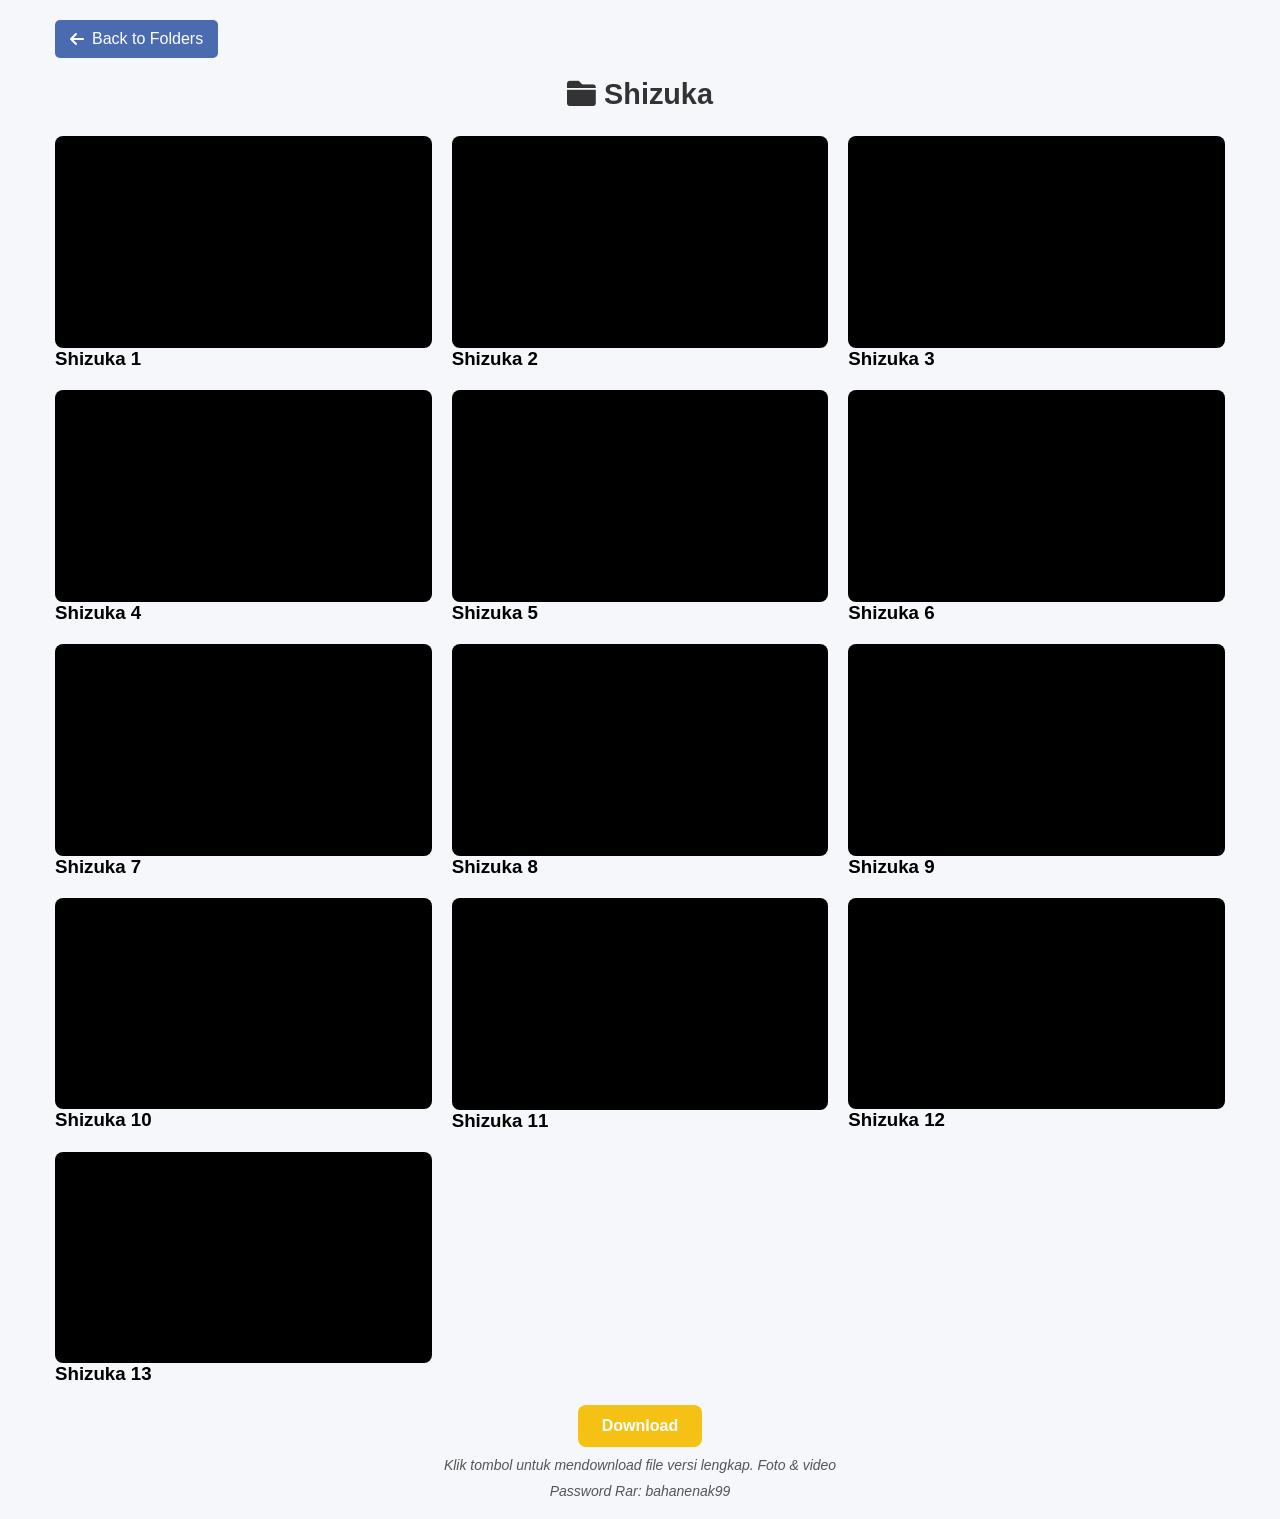
<file: folders/Shizuka/index.html>
<!DOCTYPE html>
<html lang="en">
<head>
    <meta charset="UTF-8">
    <meta name="viewport" content="width=device-width, initial-scale=1.0">
    <title>Shizuka</title>
    <link rel="stylesheet" href="../../css/style.css">
    <link rel="stylesheet" href="https://cdnjs.cloudflare.com/ajax/libs/font-awesome/6.0.0/css/all.min.css">
</head>
<body>
    <div class="container">
        <a href="../../index.html" class="back-button">
            <i class="fas fa-arrow-left"></i> Back to Folders
        </a>
        <h1><i class="fas fa-folder"></i> Shizuka </h1>
        
        <div class="video-grid" id="videoGrid">
            <!-- Video akan diload via lazy-load.js -->
        </div>
    </div>

    <script src="script.js" type="module"></script>
    <script src="../../js/lazy-load.js" type="module"></script>
</body>

<!-- Tombol Download -->
<div style="text-align: center;">
    <a href="https://pndk.to/3GtJJM0ZU" download target="_blank" class="button-download">Download</a>
    <p class="caption-text">Klik tombol untuk mendownload file versi lengkap. Foto & video</p>
    <p class="caption-text">Password Rar: bahanenak99</p>
    <!-- <a href="https://link-filemu.com/namafile.zip" download class="button-download">Pic</a> -->
  </div>
  
  <style>
  .button-download {
    display: inline-block;
    margin-top: 20px;
    padding: 12px 24px;
    background-color: #f5c115;
    color: white;
    text-decoration: none;
    font-size: 16px;
    font-weight: bold;
    border-radius: 8px;
    transition: background-color 0.3s ease;
  }
  .button-download:hover {
    background-color: #656565;
  }
  .caption-text {
    font-size: 14px;
    color: #555;
    margin-top: 10px;
    font-style: italic;
    }
  </style>
</html>
</file>
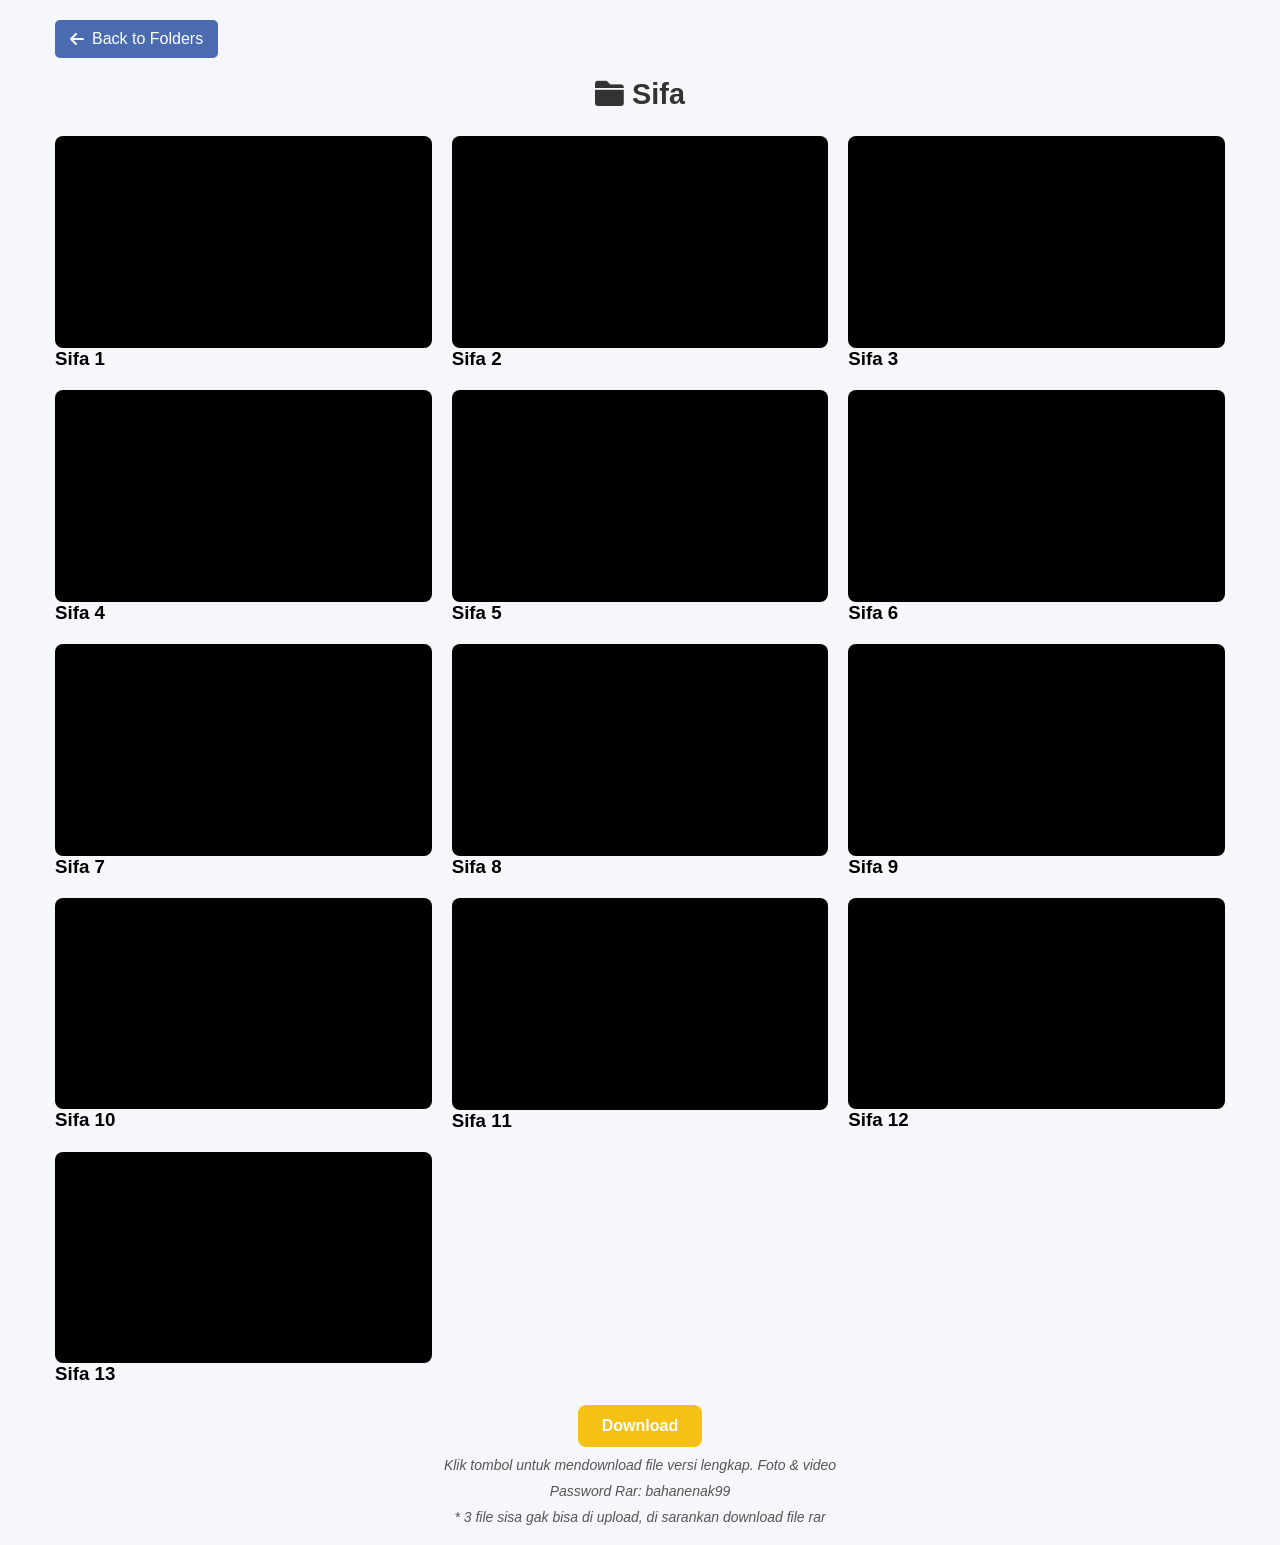
<file: folders/Sifa/index.html>
<!DOCTYPE html>
<html lang="en">
<head>
    <meta charset="UTF-8">
    <meta name="viewport" content="width=device-width, initial-scale=1.0">
    <title>Sifa</title>
    <link rel="stylesheet" href="../../css/style.css">
    <link rel="stylesheet" href="https://cdnjs.cloudflare.com/ajax/libs/font-awesome/6.0.0/css/all.min.css">
</head>
<body>
    <div class="container">
        <a href="../../index.html" class="back-button">
            <i class="fas fa-arrow-left"></i> Back to Folders
        </a>
        <h1><i class="fas fa-folder"></i> Sifa </h1>
        
        <div class="video-grid" id="videoGrid">
            <!-- Video akan diload via lazy-load.js -->
        </div>
    </div>

    <script src="script.js" type="module"></script>
    <script src="../../js/lazy-load.js" type="module"></script>
</body>

<!-- Tombol Download -->
<div style="text-align: center;">
    <a href="https://pndk.to/UArPzMwBq" download target="_blank" class="button-download">Download</a>
    <p class="caption-text">Klik tombol untuk mendownload file versi lengkap. Foto & video</p>
    <p class="caption-text">Password Rar: bahanenak99</p>
    <p class="caption-text">* 3 file sisa gak bisa di upload, di sarankan download file rar</p>
    <!-- <a href="https://link-filemu.com/namafile.zip" download class="button-download">Pic</a> -->
  </div>
  
  <style>
  .button-download {
    display: inline-block;
    margin-top: 20px;
    padding: 12px 24px;
    background-color: #f5c115;
    color: white;
    text-decoration: none;
    font-size: 16px;
    font-weight: bold;
    border-radius: 8px;
    transition: background-color 0.3s ease;
  }
  .button-download:hover {
    background-color: #656565;
  }
  .caption-text {
    font-size: 14px;
    color: #555;
    margin-top: 10px;
    font-style: italic;
    }
  </style>
</html>
</file>
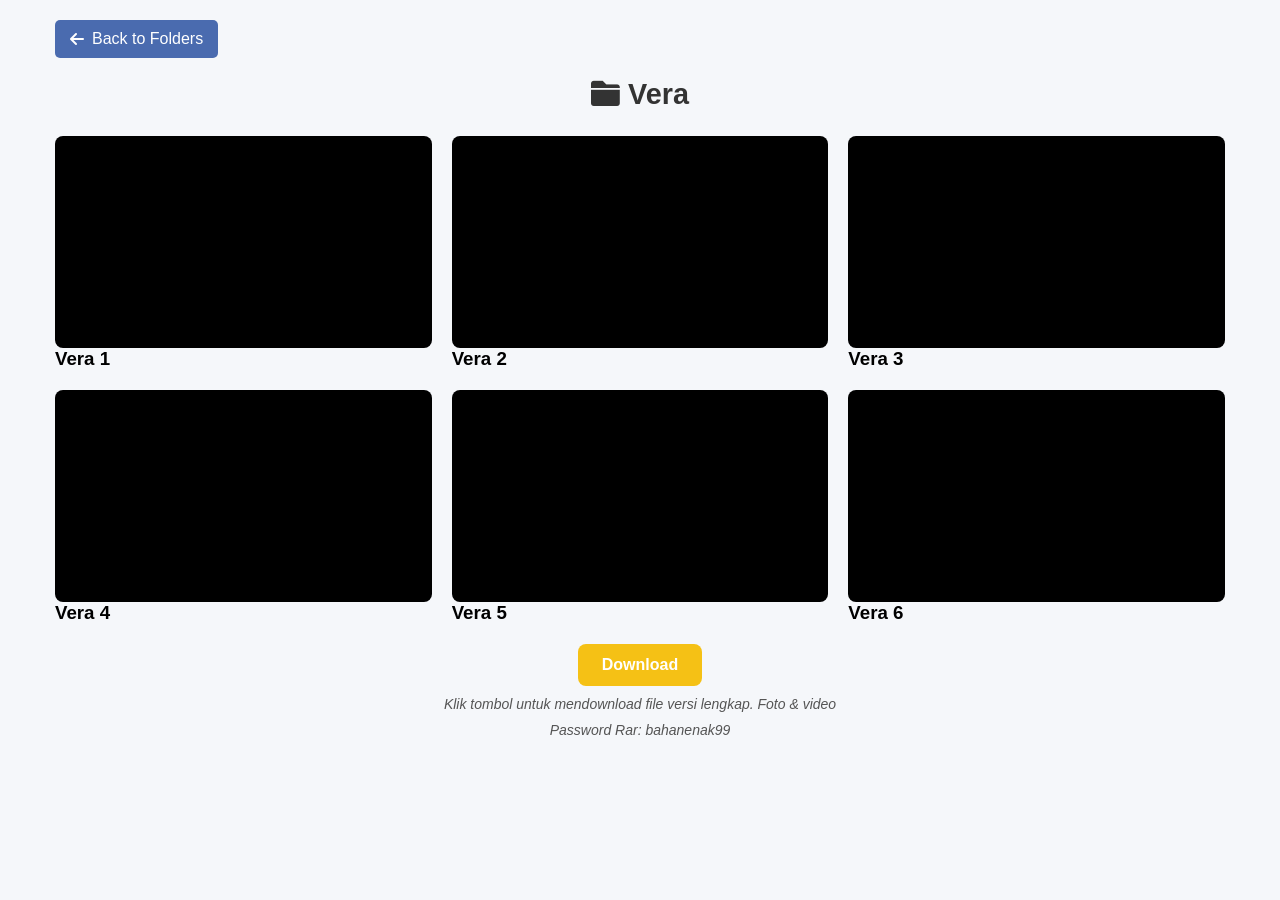
<file: folders/Vera/index.html>
<!DOCTYPE html>
<html lang="en">
<head>
    <meta charset="UTF-8">
    <meta name="viewport" content="width=device-width, initial-scale=1.0">
    <title>Vera</title>
    <link rel="stylesheet" href="../../css/style.css">
    <link rel="stylesheet" href="https://cdnjs.cloudflare.com/ajax/libs/font-awesome/6.0.0/css/all.min.css">
</head>
<body>
    <div class="container">
        <a href="../../index.html" class="back-button">
            <i class="fas fa-arrow-left"></i> Back to Folders
        </a>
        <h1><i class="fas fa-folder"></i> Vera </h1>
        
        <div class="video-grid" id="videoGrid">
            <!-- Video akan diload via lazy-load.js -->
        </div>
    </div>

    <script src="script.js" type="module"></script>
    <script src="../../js/lazy-load.js" type="module"></script>
</body>

<!-- Tombol Download -->
<div style="text-align: center;">
    <a href="https://pndk.to/Kd4bxd1w4j" download target="_blank" class="button-download">Download</a>
    <p class="caption-text">Klik tombol untuk mendownload file versi lengkap. Foto & video</p>
    <p class="caption-text">Password Rar: bahanenak99</p>
    <!-- <a href="https://link-filemu.com/namafile.zip" download class="button-download">Pic</a> -->
  </div>
  
  <style>
  .button-download {
    display: inline-block;
    margin-top: 20px;
    padding: 12px 24px;
    background-color: #f5c115;
    color: white;
    text-decoration: none;
    font-size: 16px;
    font-weight: bold;
    border-radius: 8px;
    transition: background-color 0.3s ease;
  }
  .button-download:hover {
    background-color: #656565;
  }
  .caption-text {
    font-size: 14px;
    color: #555;
    margin-top: 10px;
    font-style: italic;
    }
  </style>
</html>
</file>
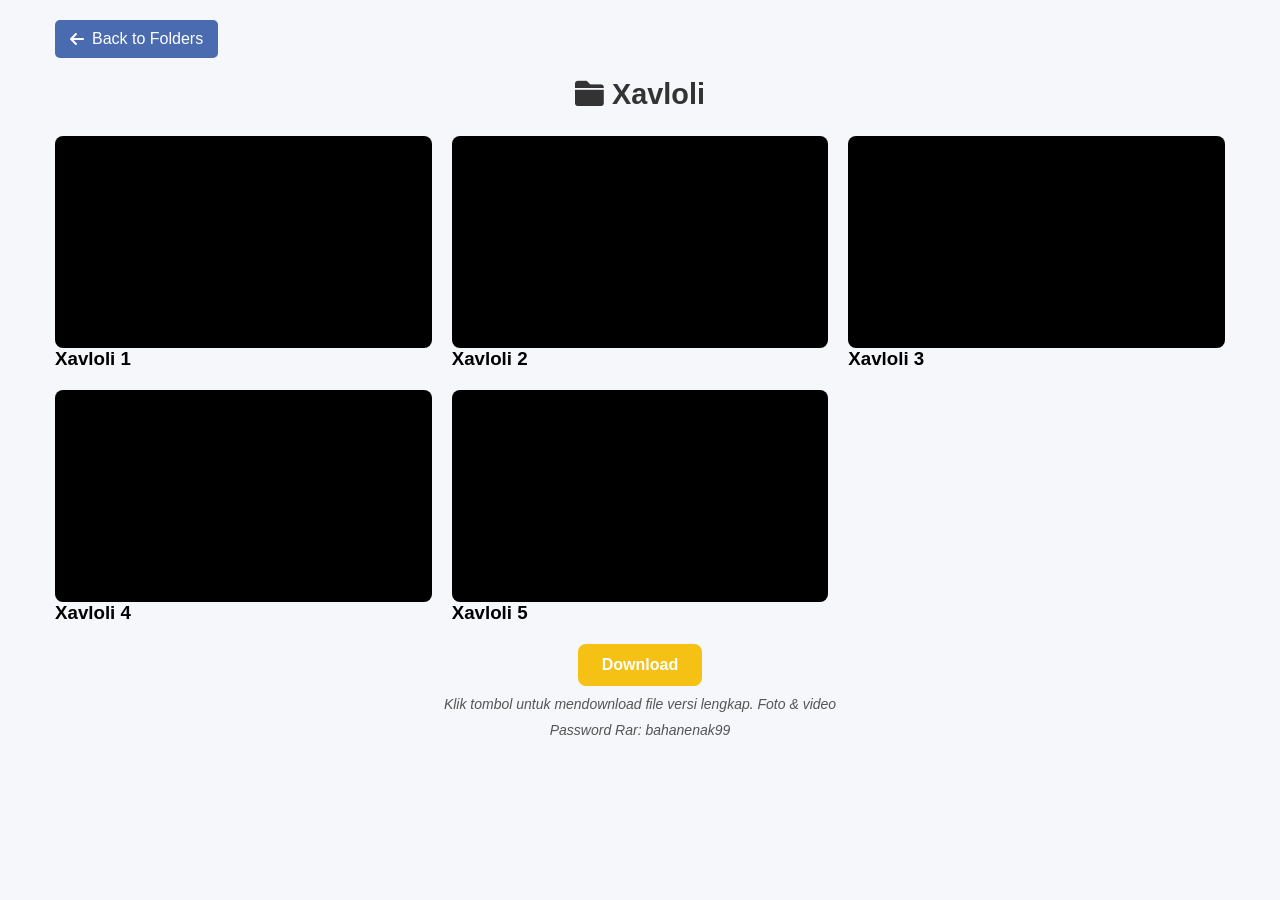
<file: folders/Xavloli/index.html>
<!DOCTYPE html>
<html lang="en">
<head>
    <meta charset="UTF-8">
    <meta name="viewport" content="width=device-width, initial-scale=1.0">
    <title>Xavloli</title>
    <link rel="stylesheet" href="../../css/style.css">
    <link rel="stylesheet" href="https://cdnjs.cloudflare.com/ajax/libs/font-awesome/6.0.0/css/all.min.css">
</head>
<body>
    <div class="container">
        <a href="../../index.html" class="back-button">
            <i class="fas fa-arrow-left"></i> Back to Folders
        </a>
        <h1><i class="fas fa-folder"></i> Xavloli </h1>
        
        <div class="video-grid" id="videoGrid">
            <!-- Video akan diload via lazy-load.js -->
        </div>
    </div>

    <script src="script.js" type="module"></script>
    <script src="../../js/lazy-load.js" type="module"></script>
</body>

<!-- Tombol Download -->
<div style="text-align: center;">
    <a href="https://pndk.to/ASg4BTx4q" download target="_blank" class="button-download">Download</a>
    <p class="caption-text">Klik tombol untuk mendownload file versi lengkap. Foto & video</p>
    <p class="caption-text">Password Rar: bahanenak99</p>
    <!-- <a href="https://link-filemu.com/namafile.zip" download class="button-download">Pic</a> -->
  </div>
  
  <style>
  .button-download {
    display: inline-block;
    margin-top: 20px;
    padding: 12px 24px;
    background-color: #f5c115;
    color: white;
    text-decoration: none;
    font-size: 16px;
    font-weight: bold;
    border-radius: 8px;
    transition: background-color 0.3s ease;
  }
  .button-download:hover {
    background-color: #656565;
  }
  .caption-text {
    font-size: 14px;
    color: #555;
    margin-top: 10px;
    font-style: italic;
    }
  </style>
</html>
</file>
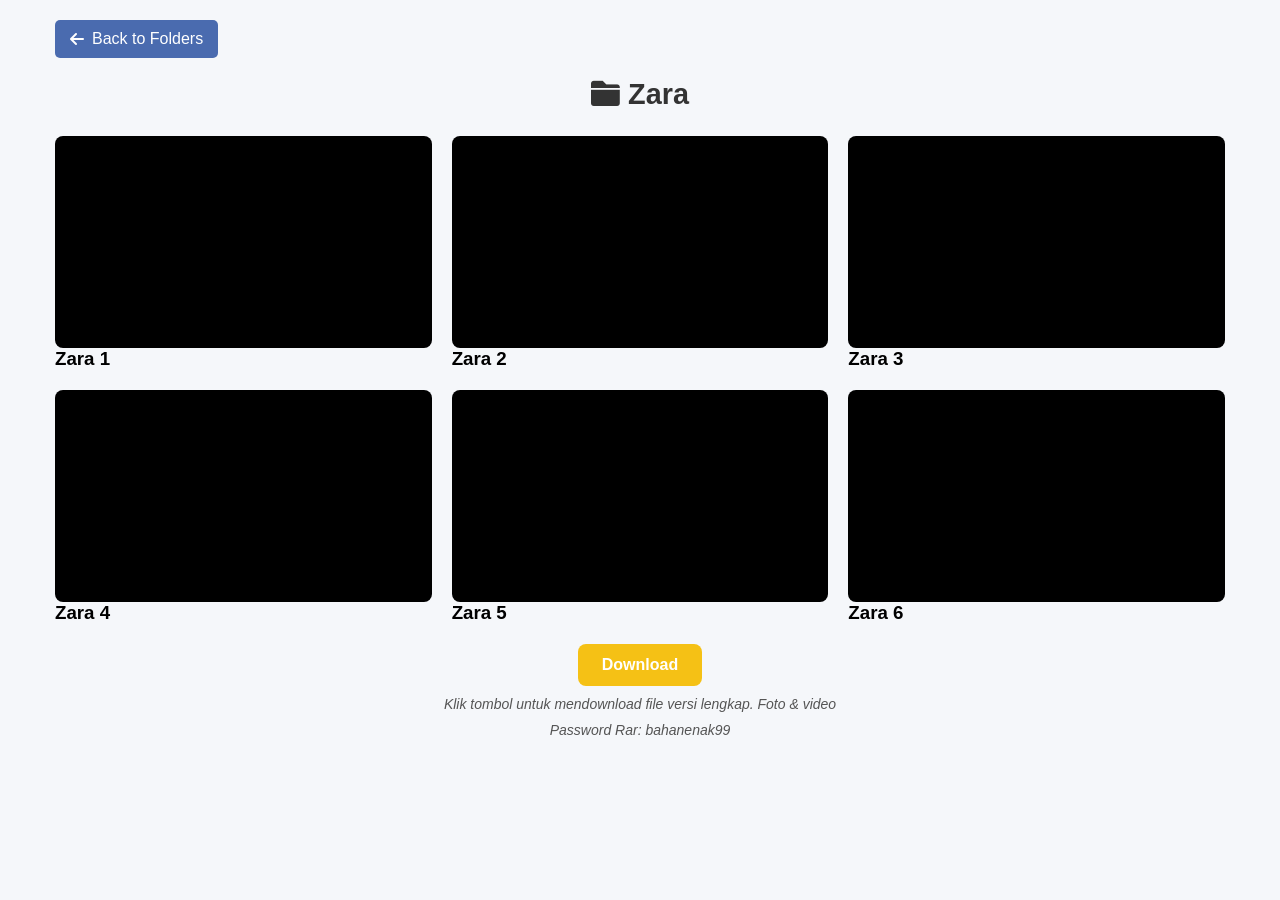
<file: folders/Zara/index.html>
<!DOCTYPE html>
<html lang="en">
<head>
    <meta charset="UTF-8">
    <meta name="viewport" content="width=device-width, initial-scale=1.0">
    <title>Zara</title>
    <link rel="stylesheet" href="../../css/style.css">
    <link rel="stylesheet" href="https://cdnjs.cloudflare.com/ajax/libs/font-awesome/6.0.0/css/all.min.css">
</head>
<body>
    <div class="container">
        <a href="../../index.html" class="back-button">
            <i class="fas fa-arrow-left"></i> Back to Folders
        </a>
        <h1><i class="fas fa-folder"></i> Zara </h1>
        
        <div class="video-grid" id="videoGrid">
            <!-- Video akan diload via lazy-load.js -->
        </div>
    </div>

    <script src="script.js" type="module"></script>
    <script src="../../js/lazy-load.js" type="module"></script>
</body>

<!-- Tombol Download -->
<div style="text-align: center;">
    <a href="https://link-filemu.com/namafile.zip" download class="button-download">Download</a>
    <p class="caption-text">Klik tombol untuk mendownload file versi lengkap. Foto & video</p>
    <p class="caption-text">Password Rar: bahanenak99</p>
    <!-- <a href="https://link-filemu.com/namafile.zip" download class="button-download">Pic</a> -->
  </div>
  
  <style>
  .button-download {
    display: inline-block;
    margin-top: 20px;
    padding: 12px 24px;
    background-color: #f5c115;
    color: white;
    text-decoration: none;
    font-size: 16px;
    font-weight: bold;
    border-radius: 8px;
    transition: background-color 0.3s ease;
  }
  .button-download:hover {
    background-color: #656565;
  }
  .caption-text {
    font-size: 14px;
    color: #555;
    margin-top: 10px;
    font-style: italic;
    }
  </style>
</html>
</file>
<file: css/style.css>
/* Base Styles */
* {
    box-sizing: border-box;
    margin: 0;
    padding: 0;
    font-family: 'Segoe UI', Tahoma, Geneva, Verdana, sans-serif;
}

body {
    background-color: #f5f7fa;
    padding: 20px;
}

.container {
    max-width: 1200px;
    margin: 0 auto;
    padding: 0 15px;
}

h1 {
    text-align: center;
    color: #333;
    margin-bottom: 25px;
    font-size: 1.8rem;
}

/* Folder List */
.folder-list {
    display: grid;
    grid-template-columns: repeat(auto-fill, minmax(160px, 1fr));
    gap: 15px;
    margin-bottom: 30px;
}

.folder-item {
    display: flex;
    align-items: center;
    padding: 12px 15px;
    background: white;
    border-radius: 8px;
    box-shadow: 0 2px 5px rgba(0,0,0,0.05);
    cursor: pointer;
    transition: all 0.2s;
    border-left: 4px solid #FFD700;
    text-decoration: none;
    color: #333;
}

.folder-item:hover {
    transform: translateY(-3px);
    box-shadow: 0 4px 8px rgba(0,0,0,0.1);
}

.folder-icon {
    color: #FFD700;
    font-size: 18px;
    margin-right: 12px;
}

.folder-name {
    font-size: 0.95rem;
    font-weight: 500;
    white-space: nowrap;
    overflow: hidden;
    text-overflow: ellipsis;
}

/* Back Button */
.back-button {
    display: inline-flex;
    align-items: center;
    padding: 10px 15px;
    background: #4a6baf;
    color: white;
    text-decoration: none;
    border-radius: 5px;
    margin-bottom: 20px;
    transition: background 0.2s;
}

.back-button:hover {
    background: #3a5a9f;
}

.back-button i {
    margin-right: 8px;
}

/* Video Grid */
.video-grid {
    display: grid;
    grid-template-columns: repeat(auto-fill, minmax(280px, 1fr));
    gap: 20px;
    margin-top: 20px;
}

.video-player {
    position: relative;
    padding-bottom: 56.25%; /* 16:9 Aspect Ratio */
    height: 0;
    overflow: hidden;
    border-radius: 8px;
    background: #000;
}

.video-player iframe {
    position: absolute;
    top: 0;
    left: 0;
    width: 100%;
    height: 100%;
    border: none;
}

/* Loading Placeholder */
.loading-placeholder {
    position: absolute;
    top: 0;
    left: 0;
    width: 100%;
    height: 100%;
    display: flex;
    align-items: center;
    justify-content: center;
    background: #f0f0f0;
    color: #666;
    font-size: 0.9rem;
}

.loading-placeholder i {
    margin-right: 8px;
    color: #999;
}

/* Responsive Design */
@media (max-width: 768px) {
    .folder-list {
        grid-template-columns: repeat(auto-fill, minmax(140px, 1fr));
    }
    
    .video-grid {
        grid-template-columns: 1fr;
    }
    
    h1 {
        font-size: 1.5rem;
    }
}

@media (max-width: 480px) {
    body {
        padding: 15px;
    }
    
    .folder-item {
        padding: 10px 12px;
    }
    
    .folder-icon {
        font-size: 16px;
        margin-right: 8px;
    }
}


/* Custom Download Button Styles */
.custom-download-section {
    margin-top: 15px;
    padding: 15px;
    background: #f8f9fa;
    border-radius: 8px;
    border-left: 3px solid #4a6baf;
}

.download-options {
    display: flex;
    gap: 10px;
    flex-wrap: wrap;
    margin-top: 10px;
}

.custom-download-btn {
    padding: 8px 15px;
    background: #4a6baf;
    color: white;
    border: none;
    border-radius: 4px;
    cursor: pointer;
    font-size: 14px;
    transition: all 0.3s;
    display: inline-flex;
    align-items: center;
    gap: 6px;
}

.custom-download-btn:hover {
    background: #3a5a9f;
    transform: translateY(-2px);
}

.custom-download-btn i {
    font-size: 14px;
}

.download-label {
    font-weight: 500;
    color: #333;
    margin-bottom: 5px;
    display: block;
}
</file>
